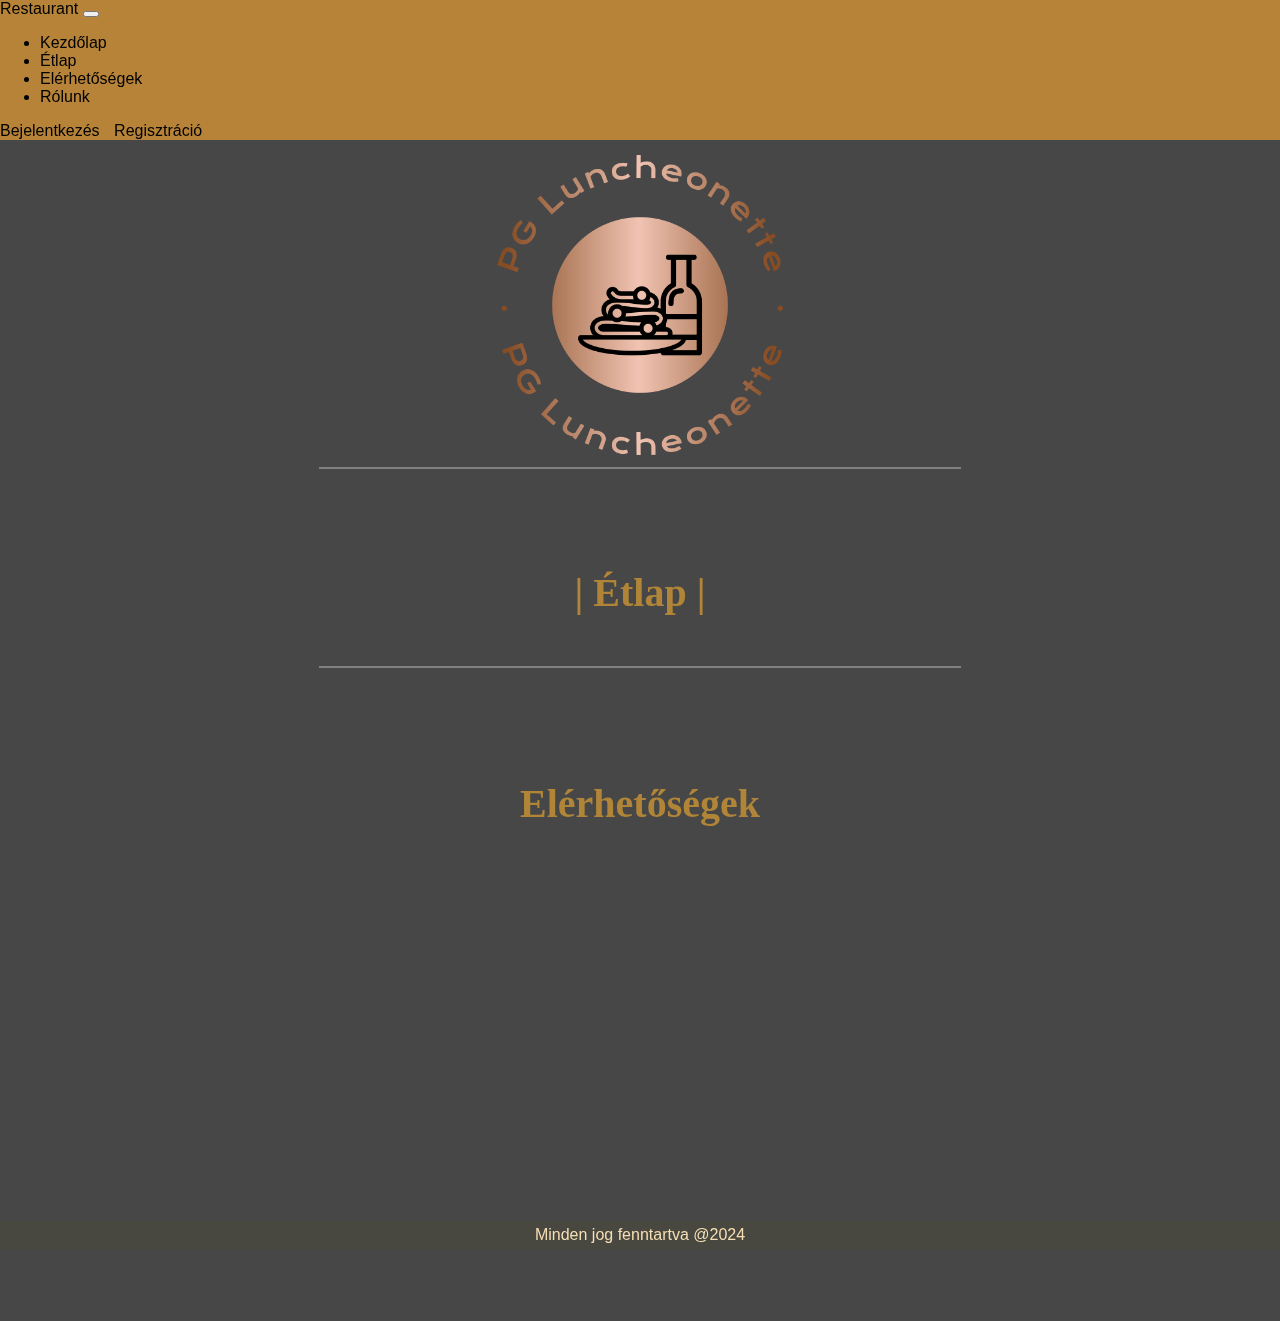
<file: sites/index.html>
<!DOCTYPE html>
<html lang="hu">

<head>
    <meta charset="UTF-8">
    <meta name="viewport" content="width=device-width, initial-scale=1.0">
    <link rel="icon" type="image/x-icon" href="../imgs/favicon.ico">
    <link rel="stylesheet" href="https://unpkg.com/aos@next/dist/aos.css" />
    <link rel="preconnect" href="https://fonts.googleapis.com">
    <link rel="preconnect" href="https://fonts.gstatic.com" crossorigin>
    <link
        href="https://fonts.googleapis.com/css2?family=Bitter:wght@300&family=Crimson+Text&family=Hedvig+Letters+Serif:opsz@12..24&family=Indie+Flower&family=Lora&family=Montserrat:wght@100;300;400;600&family=Nanum+Myeongjo&family=Nova+Square&family=Oswald&family=PT+Serif:ital@1&family=Playfair+Display&family=Press+Start+2P&family=Roboto:wght@300&family=Rubik+Bubbles&family=Sedgwick+Ave+Display&family=Wellfleet&display=swap"
        rel="stylesheet">
    <link rel="stylesheet" href="https://cdn.jsdelivr.net/npm/bootstrap@4.5.3/dist/css/bootstrap.min.css"
        integrity="sha384-TX8t27EcRE3e/ihU7zmQxVncDAy5uIKz4rEkgIXeMed4M0jlfIDPvg6uqKI2xXr2" crossorigin="anonymous">
    <link rel="stylesheet" href="../css/style.css">
    <script src="../js/index.js" type="module"></script>
    <title>Pizzéria - Kezdőlap</title>
</head>

<body data-spy="scroll" data-target=".navbar" data-offset="50" data-aos="fade-right">

    <div id="index"></div>
    <nav class="navbar navbar-expand-lg navbar-dark bg-dark sticky-top navbar-inverse nav-color">
        <a class="navbar-brand" href="index.html#index">Restaurant</a>
        <button class="navbar-toggler" type="button" data-toggle="collapse" data-target="#navbarContent"
            aria-controls="navbarContent" aria-expanded="false" aria-label="Toggle navigation">
            <span class="navbar-toggler-icon"></span>
        </button>

        <div class="collapse navbar-collapse" id="navbarContent">
            <ul class="navbar-nav mr-auto">
                <li class="nav-item">
                    <a class="nav-link" href="#index">Kezdőlap</a>
                </li>
                <li class="nav-item">
                    <a class="nav-link" href="#menu">Étlap</a>
                </li>
                <li class="nav-item">
                    <a class="nav-link" href="#contact">Elérhetőségek</a>
                </li>
                <li class="nav-item">
                    <a class="nav-link" href="#about-me">Rólunk</a>
                </li>
            </ul>
            <div id="input-container">
                <a href="login.html" id="login"></a>
                <a href="registration.html" id="register"></a>
            </div>
            <div id="user-container">
                <span id="user-name"></span>
                <span id="basket-title"></span>
                <a href="basket.html">
                    <svg id="basket-icon" xmlns="http://www.w3.org/2000/svg" width="30" height="30" fill="currentColor"
                        class="bi bi-cart4" viewBox="0 0 16 16">
                        <path
                            d="M0 2.5A.5.5 0 0 1 .5 2H2a.5.5 0 0 1 .485.379L2.89 4H14.5a.5.5 0 0 1 .485.621l-1.5 6A.5.5 0 0 1 13 11H4a.5.5 0 0 1-.485-.379L1.61 3H.5a.5.5 0 0 1-.5-.5M3.14 5l.5 2H5V5zM6 5v2h2V5zm3 0v2h2V5zm3 0v2h1.36l.5-2zm1.11 3H12v2h.61zM11 8H9v2h2zM8 8H6v2h2zM5 8H3.89l.5 2H5zm0 5a1 1 0 1 0 0 2 1 1 0 0 0 0-2m-2 1a2 2 0 1 1 4 0 2 2 0 0 1-4 0m9-1a1 1 0 1 0 0 2 1 1 0 0 0 0-2m-2 1a2 2 0 1 1 4 0 2 2 0 0 1-4 0" />
                    </svg>
                </a>
                <button id="logout-button" class="btn">Kilépés</button>
            </div>
        </div>
    </nav>

    <header>
        <div class="pg-logo">
            <img src="../imgs/pg-res.png" alt="" class="img-fluid" width="300px" id="index">
        </div>
    </header>
    <hr>

    <main class="container" data-aos="fade-up">
        <div data-aos="fade-left">
            <h1 id="menu">| Étlap |</h1>
        </div>
        <div class="container cards-top-margin">
            <div class="row justify-content-center" id="categories-display">
            </div>
        </div>
        <hr data-aos="fade-up" data-aos-duration="1000" id="contact">
        <br><br><br>
        <h1 data-aos="fade-up" data-aos-delay="100" data-aos-duration="1000" class="mt-10">Elérhetőségek</h1>
        <div class="row">
            <div class="col-md-6">
                <form action="/action_page.php" data-aos="fade-up" data-aos-delay="100" data-aos-duration="1000">
                    <div class="mb-3 mt-3">
                        <label for="email" class="form-label">Email:</label>
                        <input type="email" class="form-control" id="email" placeholder="Kérem az email címed"
                            name="email">
                    </div>
                    <div class="mb-3">
                        <label for="pwd" class="form-label">Név:</label>
                        <input type="text" class="form-control" id="pwd" placeholder="Kérem a neved" name="pswd">
                    </div>
                    <div class="form-check mb-3">
                    </div>
                    <label for="comment" class="comment">Üzenet:</label>
                    <textarea class="form-control" rows="5" id="comment" name="text"></textarea>
                    <button type="submit" class="btn btn-dark mb-5 mt-2">Küldés</button>
                </form>
            </div>
            <div class="col-md-6 text-center mtt" data-aos="fade-up" data-aos-delay="200" data-aos-duration="1000">
                <svg xmlns="http://www.w3.org/2000/svg" width="40" height="40" fill="currentColor"
                    class="bi bi-facebook social-icons" viewBox="0 0 16 16">
                    <path
                        d="M16 8.049c0-4.446-3.582-8.05-8-8.05C3.58 0-.002 3.603-.002 8.05c0 4.017 2.926 7.347 6.75 7.951v-5.625h-2.03V8.05H6.75V6.275c0-2.017 1.195-3.131 3.022-3.131.876 0 1.791.157 1.791.157v1.98h-1.009c-.993 0-1.303.621-1.303 1.258v1.51h2.218l-.354 2.326H9.25V16c3.824-.604 6.75-3.934 6.75-7.951z" />
                </svg>
                <svg xmlns="http://www.w3.org/2000/svg" width="40" height="40" fill="currentColor"
                    class="bi bi-instagram social-icons" viewBox="0 0 16 16">
                    <path
                        d="M8 0C5.829 0 5.556.01 4.703.048 3.85.088 3.269.222 2.76.42a3.917 3.917 0 0 0-1.417.923A3.927 3.927 0 0 0 .42 2.76C.222 3.268.087 3.85.048 4.7.01 5.555 0 5.827 0 8.001c0 2.172.01 2.444.048 3.297.04.852.174 1.433.372 1.942.205.526.478.972.923 1.417.444.445.89.719 1.416.923.51.198 1.09.333 1.942.372C5.555 15.99 5.827 16 8 16s2.444-.01 3.298-.048c.851-.04 1.434-.174 1.943-.372a3.916 3.916 0 0 0 1.416-.923c.445-.445.718-.891.923-1.417.197-.509.332-1.09.372-1.942C15.99 10.445 16 10.173 16 8s-.01-2.445-.048-3.299c-.04-.851-.175-1.433-.372-1.941a3.926 3.926 0 0 0-.923-1.417A3.911 3.911 0 0 0 13.24.42c-.51-.198-1.092-.333-1.943-.372C10.443.01 10.172 0 7.998 0h.003zm-.717 1.442h.718c2.136 0 2.389.007 3.232.046.78.035 1.204.166 1.486.275.373.145.64.319.92.599.28.28.453.546.598.92.11.281.24.705.275 1.485.039.843.047 1.096.047 3.231s-.008 2.389-.047 3.232c-.035.78-.166 1.203-.275 1.485a2.47 2.47 0 0 1-.599.919c-.28.28-.546.453-.92.598-.28.11-.704.24-1.485.276-.843.038-1.096.047-3.232.047s-2.39-.009-3.233-.047c-.78-.036-1.203-.166-1.485-.276a2.478 2.478 0 0 1-.92-.598 2.48 2.48 0 0 1-.6-.92c-.109-.281-.24-.705-.275-1.485-.038-.843-.046-1.096-.046-3.233 0-2.136.008-2.388.046-3.231.036-.78.166-1.204.276-1.486.145-.373.319-.64.599-.92.28-.28.546-.453.92-.598.282-.11.705-.24 1.485-.276.738-.034 1.024-.044 2.515-.045v.002zm4.988 1.328a.96.96 0 1 0 0 1.92.96.96 0 0 0 0-1.92zm-4.27 1.122a4.109 4.109 0 1 0 0 8.217 4.109 4.109 0 0 0 0-8.217zm0 1.441a2.667 2.667 0 1 1 0 5.334 2.667 2.667 0 0 1 0-5.334z" />
                </svg>

                <svg xmlns="http://www.w3.org/2000/svg" width="40" height="40" fill="currentColor"
                    class="bi bi-twitter social-icons" viewBox="0 0 16 16">
                    <path
                        d="M5.026 15c6.038 0 9.341-5.003 9.341-9.334 0-.14 0-.282-.006-.422A6.685 6.685 0 0 0 16 3.542a6.658 6.658 0 0 1-1.889.518 3.301 3.301 0 0 0 1.447-1.817 6.533 6.533 0 0 1-2.087.793A3.286 3.286 0 0 0 7.875 6.03a9.325 9.325 0 0 1-6.767-3.429 3.289 3.289 0 0 0 1.018 4.382A3.323 3.323 0 0 1 .64 6.575v.045a3.288 3.288 0 0 0 2.632 3.218 3.203 3.203 0 0 1-.865.115 3.23 3.23 0 0 1-.614-.057 3.283 3.283 0 0 0 3.067 2.277A6.588 6.588 0 0 1 .78 13.58a6.32 6.32 0 0 1-.78-.045A9.344 9.344 0 0 0 5.026 15z" />
                </svg>

                <hr>
                <svg xmlns="http://www.w3.org/2000/svg" width="28" height="28" fill="currentColor"
                    class="bi bi-telephone" viewBox="0 0 16 16">
                    <path
                        d="M3.654 1.328a.678.678 0 0 0-1.015-.063L1.605 2.3c-.483.484-.661 1.169-.45 1.77a17.568 17.568 0 0 0 4.168 6.608 17.569 17.569 0 0 0 6.608 4.168c.601.211 1.286.033 1.77-.45l1.034-1.034a.678.678 0 0 0-.063-1.015l-2.307-1.794a.678.678 0 0 0-.58-.122l-2.19.547a1.745 1.745 0 0 1-1.657-.459L5.482 8.062a1.745 1.745 0 0 1-.46-1.657l.548-2.19a.678.678 0 0 0-.122-.58L3.654 1.328zM1.884.511a1.745 1.745 0 0 1 2.612.163L6.29 2.98c.329.423.445.974.315 1.494l-.547 2.19a.678.678 0 0 0 .178.643l2.457 2.457a.678.678 0 0 0 .644.178l2.189-.547a1.745 1.745 0 0 1 1.494.315l2.306 1.794c.829.645.905 1.87.163 2.611l-1.034 1.034c-.74.74-1.846 1.065-2.877.702a18.634 18.634 0 0 1-7.01-4.42 18.634 18.634 0 0 1-4.42-7.009c-.362-1.03-.037-2.137.703-2.877L1.885.511z" />
                </svg><span id="social">06 30 594 4093</span></p>
                <svg xmlns="http://www.w3.org/2000/svg" width="28" height="28" fill="currentColor"
                    class="bi bi-envelope" viewBox="0 0 16 16">
                    <path
                        d="M0 4a2 2 0 0 1 2-2h12a2 2 0 0 1 2 2v8a2 2 0 0 1-2 2H2a2 2 0 0 1-2-2V4Zm2-1a1 1 0 0 0-1 1v.217l7 4.2 7-4.2V4a1 1 0 0 0-1-1H2Zm13 2.383-4.708 2.825L15 11.105V5.383Zm-.034 6.876-5.64-3.471L8 9.583l-1.326-.795-5.64 3.47A1 1 0 0 0 2 13h12a1 1 0 0 0 .966-.741ZM1 11.105l4.708-2.897L1 5.383v5.722Z" />
                </svg><span id="social">mail@mail.com</span></p>

                <svg xmlns="http://www.w3.org/2000/svg" width="28" height="28" fill="currentColor" class="bi bi-geo-alt"
                    viewBox="0 0 16 16">
                    <path
                        d="M12.166 8.94c-.524 1.062-1.234 2.12-1.96 3.07A31.493 31.493 0 0 1 8 14.58a31.481 31.481 0 0 1-2.206-2.57c-.726-.95-1.436-2.008-1.96-3.07C3.304 7.867 3 6.862 3 6a5 5 0 0 1 10 0c0 .862-.305 1.867-.834 2.94zM8 16s6-5.686 6-10A6 6 0 0 0 2 6c0 4.314 6 10 6 10z" />
                    <path d="M8 8a2 2 0 1 1 0-4 2 2 0 0 1 0 4zm0 1a3 3 0 1 0 0-6 3 3 0 0 0 0 6z" />
                </svg><span id="social">2900 Komárom, Szabadság</span>
            </div>
        </div>

    </main>

    <footer>
        Minden jog fenntartva @2024
    </footer>

    <script src="https://unpkg.com/aos@next/dist/aos.js"></script>
    <script>
        AOS.init();
    </script>
    <script src="https://code.jquery.com/jquery-3.5.1.slim.min.js"
        integrity="sha384-DfXdz2htPH0lsSSs5nCTpuj/zy4C+OGpamoFVy38MVBnE+IbbVYUew+OrCXaRkfj"
        crossorigin="anonymous"></script>
    <script src="https://cdn.jsdelivr.net/npm/bootstrap@4.5.3/dist/js/bootstrap.bundle.min.js"
        integrity="sha384-ho+j7jyWK8fNQe+A12Hb8AhRq26LrZ/JpcUGGOn+Y7RsweNrtN/tE3MoK7ZeZDyx"
        crossorigin="anonymous"></script>
</body>

</html>
</file>
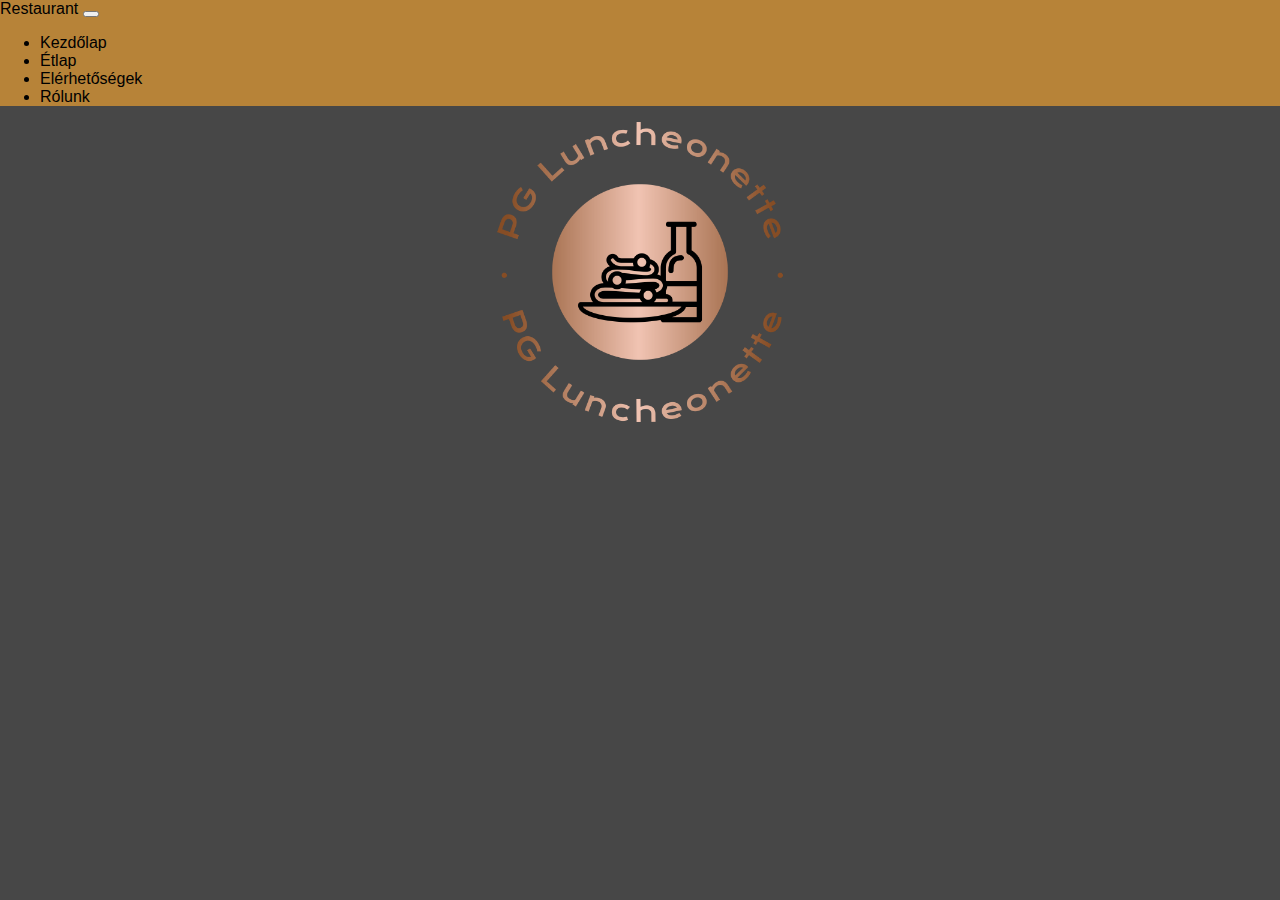
<file: sites/basket.html>
<!DOCTYPE html>
<html lang="hu">

<head>
  <meta charset="UTF-8">
  <meta name="viewport" content="width=device-width, initial-scale=1.0">
  <link rel="icon" type="image/x-icon" href="../imgs/favicon.ico">
  <link rel="stylesheet" href="https://unpkg.com/aos@next/dist/aos.css" />
  <link rel="preconnect" href="https://fonts.googleapis.com">
  <link rel="preconnect" href="https://fonts.gstatic.com" crossorigin>
  <link
    href="https://fonts.googleapis.com/css2?family=Bitter:wght@300&family=Crimson+Text&family=Hedvig+Letters+Serif:opsz@12..24&family=Indie+Flower&family=Lora&family=Montserrat:wght@100;300;400;600&family=Nanum+Myeongjo&family=Nova+Square&family=Oswald&family=PT+Serif:ital@1&family=Playfair+Display&family=Press+Start+2P&family=Roboto:wght@300&family=Rubik+Bubbles&family=Sedgwick+Ave+Display&family=Wellfleet&display=swap"
    rel="stylesheet">
  <link rel="stylesheet" href="https://cdn.jsdelivr.net/npm/bootstrap@4.5.3/dist/css/bootstrap.min.css"
    integrity="sha384-TX8t27EcRE3e/ihU7zmQxVncDAy5uIKz4rEkgIXeMed4M0jlfIDPvg6uqKI2xXr2" crossorigin="anonymous">
  <link rel="stylesheet" href="../css/style.css">
  <script src="../js/basket.js" type="module"></script>
  <title>Pizzéria - Kosár</title>
</head>

<body data-spy="scroll" data-target=".navbar" data-offset="50" data-aos="fade-right">
  <div id="index"></div>
  <nav class="navbar navbar-expand-lg navbar-dark bg-dark sticky-top navbar-inverse nav-color">
    <a class="navbar-brand" href="index.html#index">Restaurant</a>
    <button class="navbar-toggler" type="button" data-toggle="collapse" data-target="#navbarSupportedContent"
      aria-controls="navbarSupportedContent" aria-expanded="false" aria-label="Toggle navigation">
      <span class="navbar-toggler-icon"></span>
    </button>

    <div class="collapse navbar-collapse" id="navbarSupportedContent">
      <ul class="navbar-nav mr-auto">
        <li class="nav-item">
          <a class="nav-link" href="index.html#index">Kezdőlap</a>
        </li>
        <li class="nav-item">
          <a class="nav-link" href="index.html#menu">Étlap</a>
        </li>
        <li class="nav-item">
          <a class="nav-link" href="index.html#econtact">Elérhetőségek</a>
        </li>
        <li class="nav-item">
          <a class="nav-link" href="index.html#about-me">Rólunk</a>
        </li>
      </ul>
      <div id="user-container">
        <span id="user-name"></span>
        <span id="basket-title"></span>
        <a href="basket.html">
          <svg id="basket-icon" xmlns="http://www.w3.org/2000/svg" width="30" height="30" fill="currentColor" class="bi bi-cart4"
            viewBox="0 0 16 16">
            <path
              d="M0 2.5A.5.5 0 0 1 .5 2H2a.5.5 0 0 1 .485.379L2.89 4H14.5a.5.5 0 0 1 .485.621l-1.5 6A.5.5 0 0 1 13 11H4a.5.5 0 0 1-.485-.379L1.61 3H.5a.5.5 0 0 1-.5-.5M3.14 5l.5 2H5V5zM6 5v2h2V5zm3 0v2h2V5zm3 0v2h1.36l.5-2zm1.11 3H12v2h.61zM11 8H9v2h2zM8 8H6v2h2zM5 8H3.89l.5 2H5zm0 5a1 1 0 1 0 0 2 1 1 0 0 0 0-2m-2 1a2 2 0 1 1 4 0 2 2 0 0 1-4 0m9-1a1 1 0 1 0 0 2 1 1 0 0 0 0-2m-2 1a2 2 0 1 1 4 0 2 2 0 0 1-4 0" />
          </svg>
        </a>
        <button id="logout-button" class="btn">Kilépés</button>
      </div>
    </div>
  </nav>

  <header>
    <div class="pg-logo">
      <img src="../imgs/pg-res.png" alt="" class="img-fluid" width="300px" id="index">
    </div>
  </header>
  <br>

  <main>
    <div class="table-container" id="displayDiv">
      
    </div>
  </main>

  <script src="https://unpkg.com/aos@next/dist/aos.js"></script>
  <script>
    AOS.init();
  </script>
  <script src="https://code.jquery.com/jquery-3.5.1.slim.min.js"
    integrity="sha384-DfXdz2htPH0lsSSs5nCTpuj/zy4C+OGpamoFVy38MVBnE+IbbVYUew+OrCXaRkfj"
    crossorigin="anonymous"></script>
  <script src="https://cdn.jsdelivr.net/npm/@popperjs/core@2.5.4/dist/umd/popper.min.js"></script>
  <script src="https://cdn.jsdelivr.net/npm/bootstrap@4.5.3/dist/js/bootstrap.bundle.min.js"
    integrity="sha384-ho+j7jyWK8fNQe+A12Hb8AhRq26LrZ/JpcUGGOn+Y7RsweNrtN/tE3MoK7ZeZDyx"
    crossorigin="anonymous"></script>
</body>

</html>
</file>
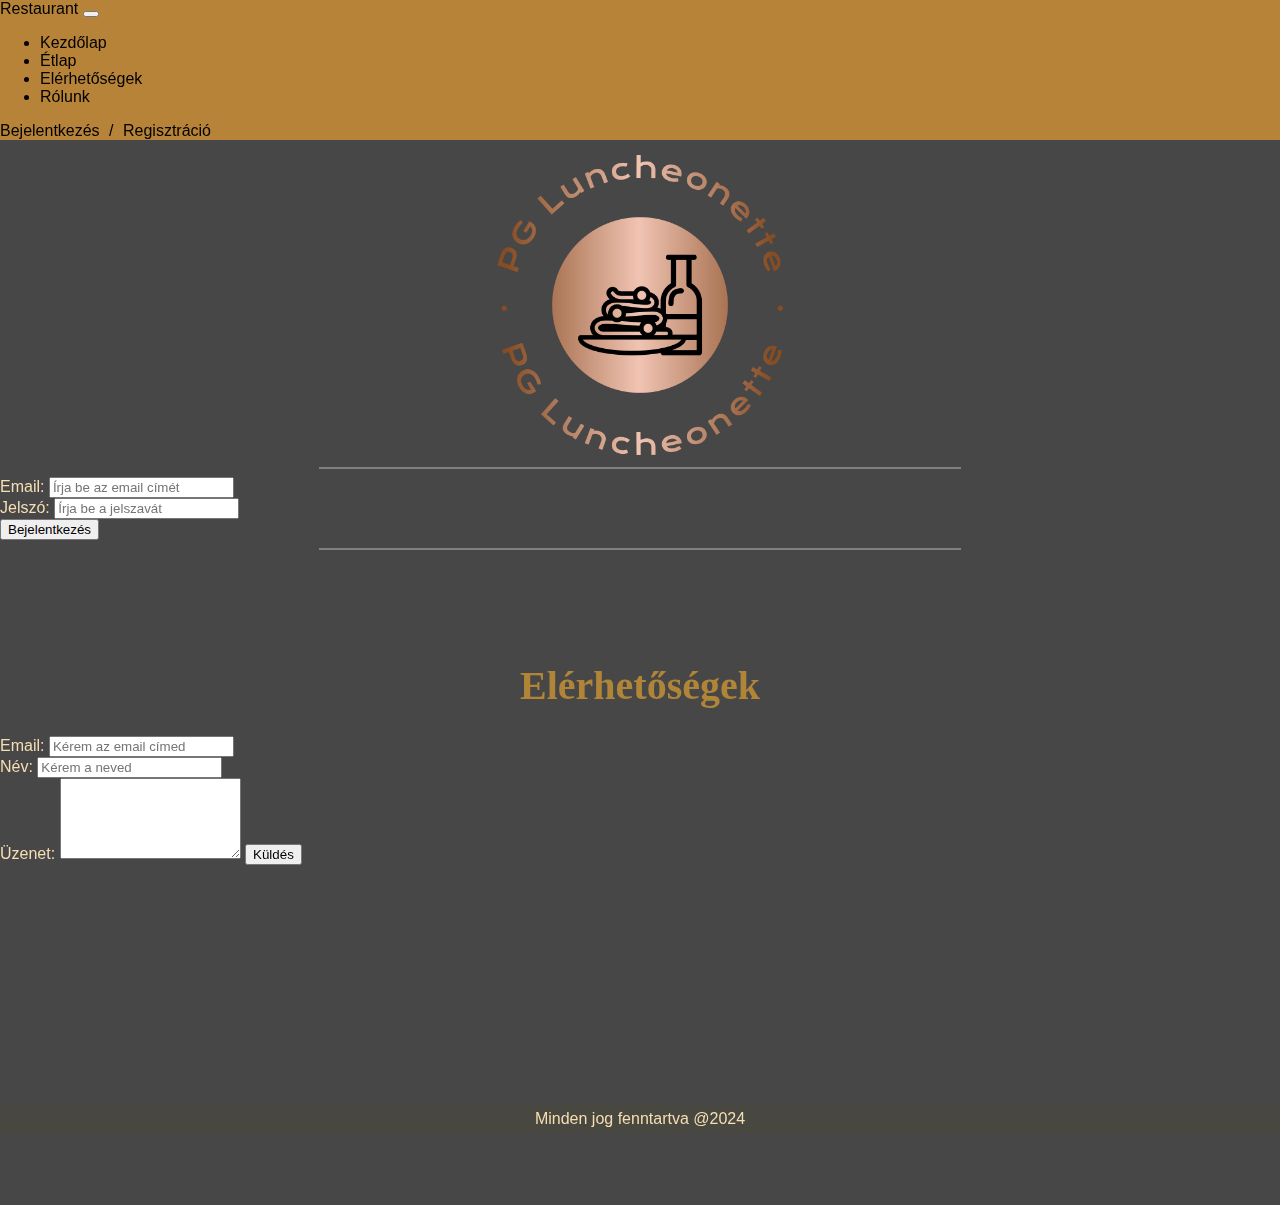
<file: sites/bejelentkezes.html>
<!DOCTYPE html>
<html lang="hu">

<head>
  <meta charset="UTF-8">
  <meta name="viewport" content="width=device-width, initial-scale=1.0">
  <link rel="icon" type="image/x-icon" href="../imgs/favicon.ico">
  <link rel="stylesheet" href="https://unpkg.com/aos@next/dist/aos.css" />
  <link rel="preconnect" href="https://fonts.googleapis.com">
  <link rel="preconnect" href="https://fonts.gstatic.com" crossorigin>
  <link
    href="https://fonts.googleapis.com/css2?family=Bitter:wght@300&family=Crimson+Text&family=Hedvig+Letters+Serif:opsz@12..24&family=Indie+Flower&family=Lora&family=Montserrat:wght@100;300;400;600&family=Nanum+Myeongjo&family=Nova+Square&family=Oswald&family=PT+Serif:ital@1&family=Playfair+Display&family=Press+Start+2P&family=Roboto:wght@300&family=Rubik+Bubbles&family=Sedgwick+Ave+Display&family=Wellfleet&display=swap"
    rel="stylesheet">
  <link rel="stylesheet" href="https://cdn.jsdelivr.net/npm/bootstrap@4.5.3/dist/css/bootstrap.min.css"
    integrity="sha384-TX8t27EcRE3e/ihU7zmQxVncDAy5uIKz4rEkgIXeMed4M0jlfIDPvg6uqKI2xXr2" crossorigin="anonymous">
  <link rel="stylesheet" href="../css/style.css">
  <title>Pizzéria-Kezdőlap</title>
</head>

<body data-spy="scroll" data-target=".navbar" data-offset="50" data-aos="fade-right">

  <div id="index"></div>
  <!--NAVBAR-->
  <nav class="navbar navbar-expand-lg navbar-dark bg-dark sticky-top navbar-inverse nav-color">
    <a class="navbar-brand" href="index.html#index">Restaurant</a>
    <button class="navbar-toggler" type="button" data-toggle="collapse" data-target="#navbarSupportedContent"
      aria-controls="navbarSupportedContent" aria-expanded="false" aria-label="Toggle navigation">
      <span class="navbar-toggler-icon"></span>
    </button>

    <div class="collapse navbar-collapse" id="navbarSupportedContent">
      <ul class="navbar-nav mr-auto">
        <li class="nav-item">
          <a class="nav-link" href="index.html#index">Kezdőlap</a>
        </li>
        <li class="nav-item">
          <a class="nav-link" href="index.html#etlap">Étlap</a>
        </li>
        <li class="nav-item">
          <a class="nav-link" href="index.html#elerhetosegek">Elérhetőségek</a>
        </li>
        <li class="nav-item">
          <a class="nav-link" href="index.html#rolunk">Rólunk</a>
        </li>
      </ul>
      <a href="bejelentkezes.html" id="login">Bejelentkezés</a>
      /
      <a href="regisztracio.html" id="register">Regisztráció</a>
      <!--<span id="kosar">Kosár</span>-->
      <!--<p id="kosar-felirat">(A kosarad üres)</p>
            <a href="kosar.html">
                <svg xmlns="http://www.w3.org/2000/svg" width="40" height="40" fill="currentColor" class="bi bi-cart4"
                    viewBox="0 0 16 16">
                    <path
                        d="M0 2.5A.5.5 0 0 1 .5 2H2a.5.5 0 0 1 .485.379L2.89 4H14.5a.5.5 0 0 1 .485.621l-1.5 6A.5.5 0 0 1 13 11H4a.5.5 0 0 1-.485-.379L1.61 3H.5a.5.5 0 0 1-.5-.5M3.14 5l.5 2H5V5zM6 5v2h2V5zm3 0v2h2V5zm3 0v2h1.36l.5-2zm1.11 3H12v2h.61zM11 8H9v2h2zM8 8H6v2h2zM5 8H3.89l.5 2H5zm0 5a1 1 0 1 0 0 2 1 1 0 0 0 0-2m-2 1a2 2 0 1 1 4 0 2 2 0 0 1-4 0m9-1a1 1 0 1 0 0 2 1 1 0 0 0 0-2m-2 1a2 2 0 1 1 4 0 2 2 0 0 1-4 0" />
                </svg>-->
      </a>
    </div>
  </nav>

  <!--LOGO-->
  <header>
    <div class="pg-logo">
      <img src="../imgs/pg-res.png" alt="" class="img-fluid" width="300px" id="index">
    </div>
  </header>
  <hr>

  <!--ÉTLEP SZEKCIÓ-->
  <main class="container" data-aos="fade-up">

    <div class="container">
      <div class="row justify-content-center">
        <div class="col-md-6">
          <form id="loginForm">
            <div class="mb-3">
              <label for="InputEmail" class="form-label">Email:</label>
              <input type="email" class="form-control" id="InputEmail" placeholder="Írja be az email címét">
            </div>
            <div class="mb-3">
              <label for="InputPassword" class="form-label">Jelszó:</label>
              <input type="password" class="form-control" id="InputPassword" placeholder="Írja be a jelszavát">
            </div>
            <div id="error" class="h5 text-center mb-3"></div>
            <div class="text-center">
              <button type="submit" class="btn btn-primary">Bejelentkezés</button>
            </div>
          </form>
        </div>
      </div>
    </div>


    <hr data-aos="fade-up" data-aos-duration="1000" id="elerhetosegek">
    <br><br><br>
    <h1 data-aos="fade-up" data-aos-delay="100" data-aos-duration="1000" class="mt-10">Elérhetőségek</h1>
    <div class="row">
      <div class="col-md-6">
        <form action="/action_page.php" data-aos="fade-up" data-aos-delay="100" data-aos-duration="1000">
          <div class="mb-3 mt-3">
            <label for="email" class="form-label">Email:</label>
            <input type="email" class="form-control" id="email" placeholder="Kérem az email címed" name="email">
          </div>
          <div class="mb-3">
            <label for="pwd" class="form-label">Név:</label>
            <input type="text" class="form-control" id="pwd" placeholder="Kérem a neved" name="pswd">
          </div>
          <div class="form-check mb-3">
          </div>
          <label for="comment" class="comment">Üzenet:</label>
          <textarea class="form-control" rows="5" id="comment" name="text"></textarea>
          <button type="submit" class="btn btn-primary mb-5 mt-2">Küldés</button>
        </form>
      </div>
      <div class="col-md-6 text-center mtt" data-aos="fade-up" data-aos-delay="200" data-aos-duration="1000">
        <svg xmlns="http://www.w3.org/2000/svg" width="40" height="40" fill="currentColor"
          class="bi bi-facebook social-icons" viewBox="0 0 16 16">
          <path
            d="M16 8.049c0-4.446-3.582-8.05-8-8.05C3.58 0-.002 3.603-.002 8.05c0 4.017 2.926 7.347 6.75 7.951v-5.625h-2.03V8.05H6.75V6.275c0-2.017 1.195-3.131 3.022-3.131.876 0 1.791.157 1.791.157v1.98h-1.009c-.993 0-1.303.621-1.303 1.258v1.51h2.218l-.354 2.326H9.25V16c3.824-.604 6.75-3.934 6.75-7.951z" />
        </svg>
        <svg xmlns="http://www.w3.org/2000/svg" width="40" height="40" fill="currentColor"
          class="bi bi-instagram social-icons" viewBox="0 0 16 16">
          <path
            d="M8 0C5.829 0 5.556.01 4.703.048 3.85.088 3.269.222 2.76.42a3.917 3.917 0 0 0-1.417.923A3.927 3.927 0 0 0 .42 2.76C.222 3.268.087 3.85.048 4.7.01 5.555 0 5.827 0 8.001c0 2.172.01 2.444.048 3.297.04.852.174 1.433.372 1.942.205.526.478.972.923 1.417.444.445.89.719 1.416.923.51.198 1.09.333 1.942.372C5.555 15.99 5.827 16 8 16s2.444-.01 3.298-.048c.851-.04 1.434-.174 1.943-.372a3.916 3.916 0 0 0 1.416-.923c.445-.445.718-.891.923-1.417.197-.509.332-1.09.372-1.942C15.99 10.445 16 10.173 16 8s-.01-2.445-.048-3.299c-.04-.851-.175-1.433-.372-1.941a3.926 3.926 0 0 0-.923-1.417A3.911 3.911 0 0 0 13.24.42c-.51-.198-1.092-.333-1.943-.372C10.443.01 10.172 0 7.998 0h.003zm-.717 1.442h.718c2.136 0 2.389.007 3.232.046.78.035 1.204.166 1.486.275.373.145.64.319.92.599.28.28.453.546.598.92.11.281.24.705.275 1.485.039.843.047 1.096.047 3.231s-.008 2.389-.047 3.232c-.035.78-.166 1.203-.275 1.485a2.47 2.47 0 0 1-.599.919c-.28.28-.546.453-.92.598-.28.11-.704.24-1.485.276-.843.038-1.096.047-3.232.047s-2.39-.009-3.233-.047c-.78-.036-1.203-.166-1.485-.276a2.478 2.478 0 0 1-.92-.598 2.48 2.48 0 0 1-.6-.92c-.109-.281-.24-.705-.275-1.485-.038-.843-.046-1.096-.046-3.233 0-2.136.008-2.388.046-3.231.036-.78.166-1.204.276-1.486.145-.373.319-.64.599-.92.28-.28.546-.453.92-.598.282-.11.705-.24 1.485-.276.738-.034 1.024-.044 2.515-.045v.002zm4.988 1.328a.96.96 0 1 0 0 1.92.96.96 0 0 0 0-1.92zm-4.27 1.122a4.109 4.109 0 1 0 0 8.217 4.109 4.109 0 0 0 0-8.217zm0 1.441a2.667 2.667 0 1 1 0 5.334 2.667 2.667 0 0 1 0-5.334z" />
        </svg>

        <svg xmlns="http://www.w3.org/2000/svg" width="40" height="40" fill="currentColor"
          class="bi bi-twitter social-icons" viewBox="0 0 16 16">
          <path
            d="M5.026 15c6.038 0 9.341-5.003 9.341-9.334 0-.14 0-.282-.006-.422A6.685 6.685 0 0 0 16 3.542a6.658 6.658 0 0 1-1.889.518 3.301 3.301 0 0 0 1.447-1.817 6.533 6.533 0 0 1-2.087.793A3.286 3.286 0 0 0 7.875 6.03a9.325 9.325 0 0 1-6.767-3.429 3.289 3.289 0 0 0 1.018 4.382A3.323 3.323 0 0 1 .64 6.575v.045a3.288 3.288 0 0 0 2.632 3.218 3.203 3.203 0 0 1-.865.115 3.23 3.23 0 0 1-.614-.057 3.283 3.283 0 0 0 3.067 2.277A6.588 6.588 0 0 1 .78 13.58a6.32 6.32 0 0 1-.78-.045A9.344 9.344 0 0 0 5.026 15z" />
        </svg>

        <hr>
        <svg xmlns="http://www.w3.org/2000/svg" width="28" height="28" fill="currentColor" class="bi bi-telephone"
          viewBox="0 0 16 16">
          <path
            d="M3.654 1.328a.678.678 0 0 0-1.015-.063L1.605 2.3c-.483.484-.661 1.169-.45 1.77a17.568 17.568 0 0 0 4.168 6.608 17.569 17.569 0 0 0 6.608 4.168c.601.211 1.286.033 1.77-.45l1.034-1.034a.678.678 0 0 0-.063-1.015l-2.307-1.794a.678.678 0 0 0-.58-.122l-2.19.547a1.745 1.745 0 0 1-1.657-.459L5.482 8.062a1.745 1.745 0 0 1-.46-1.657l.548-2.19a.678.678 0 0 0-.122-.58L3.654 1.328zM1.884.511a1.745 1.745 0 0 1 2.612.163L6.29 2.98c.329.423.445.974.315 1.494l-.547 2.19a.678.678 0 0 0 .178.643l2.457 2.457a.678.678 0 0 0 .644.178l2.189-.547a1.745 1.745 0 0 1 1.494.315l2.306 1.794c.829.645.905 1.87.163 2.611l-1.034 1.034c-.74.74-1.846 1.065-2.877.702a18.634 18.634 0 0 1-7.01-4.42 18.634 18.634 0 0 1-4.42-7.009c-.362-1.03-.037-2.137.703-2.877L1.885.511z" />
        </svg><span id="social">06 30 594 4093</span></p>
        <svg xmlns="http://www.w3.org/2000/svg" width="28" height="28" fill="currentColor" class="bi bi-envelope"
          viewBox="0 0 16 16">
          <path
            d="M0 4a2 2 0 0 1 2-2h12a2 2 0 0 1 2 2v8a2 2 0 0 1-2 2H2a2 2 0 0 1-2-2V4Zm2-1a1 1 0 0 0-1 1v.217l7 4.2 7-4.2V4a1 1 0 0 0-1-1H2Zm13 2.383-4.708 2.825L15 11.105V5.383Zm-.034 6.876-5.64-3.471L8 9.583l-1.326-.795-5.64 3.47A1 1 0 0 0 2 13h12a1 1 0 0 0 .966-.741ZM1 11.105l4.708-2.897L1 5.383v5.722Z" />
        </svg><span id="social">mail@mail.com</span></p>

        <svg xmlns="http://www.w3.org/2000/svg" width="28" height="28" fill="currentColor" class="bi bi-geo-alt"
          viewBox="0 0 16 16">
          <path
            d="M12.166 8.94c-.524 1.062-1.234 2.12-1.96 3.07A31.493 31.493 0 0 1 8 14.58a31.481 31.481 0 0 1-2.206-2.57c-.726-.95-1.436-2.008-1.96-3.07C3.304 7.867 3 6.862 3 6a5 5 0 0 1 10 0c0 .862-.305 1.867-.834 2.94zM8 16s6-5.686 6-10A6 6 0 0 0 2 6c0 4.314 6 10 6 10z" />
          <path d="M8 8a2 2 0 1 1 0-4 2 2 0 0 1 0 4zm0 1a3 3 0 1 0 0-6 3 3 0 0 0 0 6z" />
        </svg><span id="social">2900 Komárom, Szabadság</span>
      </div>
    </div>

  </main>

  <footer>
    Minden jog fenntartva @2024
  </footer>
  <!--JS-->
  <script src="https://unpkg.com/aos@next/dist/aos.js"></script>
  <script>
    AOS.init();
  </script>
  <script src="https://code.jquery.com/jquery-3.5.1.slim.min.js"
    integrity="sha384-DfXdz2htPH0lsSSs5nCTpuj/zy4C+OGpamoFVy38MVBnE+IbbVYUew+OrCXaRkfj"
    crossorigin="anonymous"></script>
  <script src="https://cdn.jsdelivr.net/npm/bootstrap@4.5.3/dist/js/bootstrap.bundle.min.js"
    integrity="sha384-ho+j7jyWK8fNQe+A12Hb8AhRq26LrZ/JpcUGGOn+Y7RsweNrtN/tE3MoK7ZeZDyx"
    crossorigin="anonymous"></script>
    <script src="../js/bejelentkezes.js" type="module"></script>
</body>

</html>
</file>
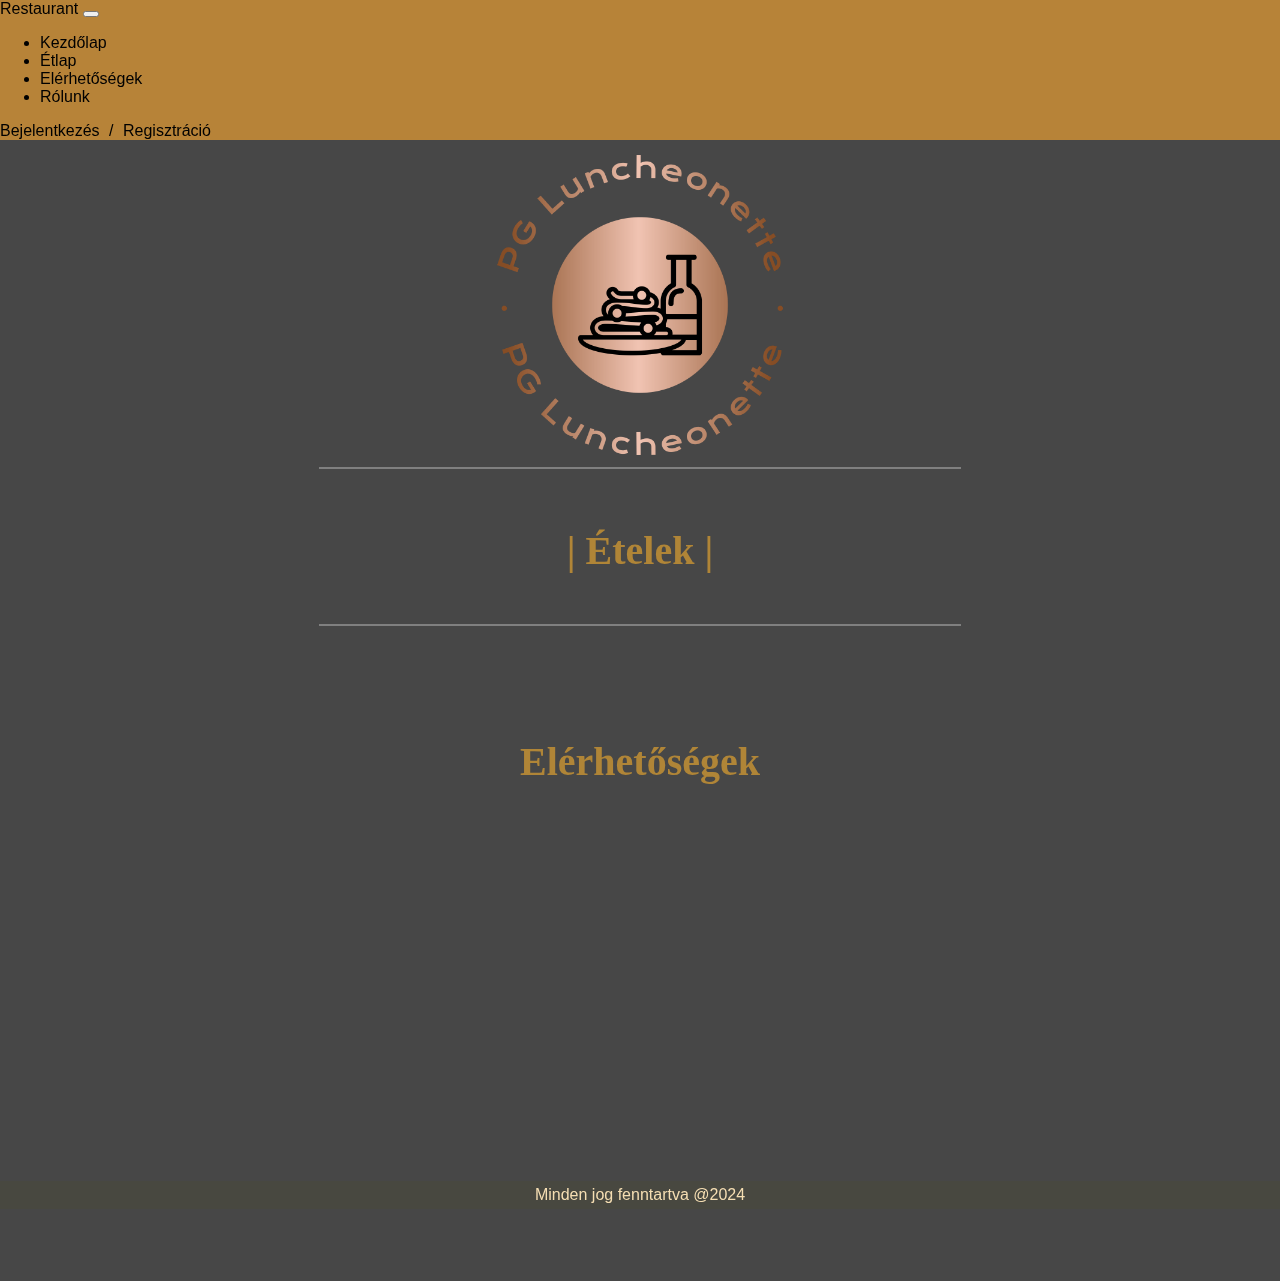
<file: sites/etelek.html>
<!DOCTYPE html>
<html lang="hu">

<head>
    <meta charset="UTF-8">
    <meta name="viewport" content="width=device-width, initial-scale=1.0">
    <link rel="icon" type="image/x-icon" href="../imgs/favicon.ico">
    <link rel="stylesheet" href="https://unpkg.com/aos@next/dist/aos.css" />
    <link rel="preconnect" href="https://fonts.googleapis.com">
    <link rel="preconnect" href="https://fonts.gstatic.com" crossorigin>
    <link
        href="https://fonts.googleapis.com/css2?family=Bitter:wght@300&family=Crimson+Text&family=Hedvig+Letters+Serif:opsz@12..24&family=Indie+Flower&family=Lora&family=Montserrat:wght@100;300;400;600&family=Nanum+Myeongjo&family=Nova+Square&family=Oswald&family=PT+Serif:ital@1&family=Playfair+Display&family=Press+Start+2P&family=Roboto:wght@300&family=Rubik+Bubbles&family=Sedgwick+Ave+Display&family=Wellfleet&display=swap"
        rel="stylesheet">
    <link rel="stylesheet" href="https://cdn.jsdelivr.net/npm/bootstrap@4.5.3/dist/css/bootstrap.min.css"
        integrity="sha384-TX8t27EcRE3e/ihU7zmQxVncDAy5uIKz4rEkgIXeMed4M0jlfIDPvg6uqKI2xXr2" crossorigin="anonymous">
    <link rel="stylesheet" href="../css/style.css">
    <title>Pizzéria-Kezdőlap</title>
</head>

<body data-spy="scroll" data-target=".navbar" data-offset="50" data-aos="fade-right">

    <div id="index"></div>
    <!--NAVBAR-->
    <nav class="navbar navbar-expand-lg navbar-dark bg-dark sticky-top navbar-inverse nav-color">
        <a class="navbar-brand" href="index.html#index">Restaurant</a>
        <button class="navbar-toggler" type="button" data-toggle="collapse" data-target="#navbarSupportedContent"
            aria-controls="navbarSupportedContent" aria-expanded="false" aria-label="Toggle navigation">
            <span class="navbar-toggler-icon"></span>
        </button>

        <div class="collapse navbar-collapse" id="navbarSupportedContent">
            <ul class="navbar-nav mr-auto">
                <li class="nav-item">
                    <a class="nav-link" href="index.html#index">Kezdőlap</a>
                </li>
                <li class="nav-item">
                    <a class="nav-link" href="index.html#etlap">Étlap</a>
                </li>
                <li class="nav-item">
                    <a class="nav-link" href="index.html#elerhetosegek">Elérhetőségek</a>
                </li>
                <li class="nav-item">
                    <a class="nav-link" href="index.html#rolunk">Rólunk</a>
                </li>
            </ul>
            <a href="bejelentkezes.html" id="login">Bejelentkezés</a>
            /
            <a href="regisztracio.html" id="register">Regisztráció</a>
            <!--<span id="kosar">Kosár</span>-->
            <!--<p id="kosar-felirat">(A kosarad üres)</p>
            <a href="kosar.html">
                <svg xmlns="http://www.w3.org/2000/svg" width="40" height="40" fill="currentColor" class="bi bi-cart4"
                    viewBox="0 0 16 16">
                    <path
                        d="M0 2.5A.5.5 0 0 1 .5 2H2a.5.5 0 0 1 .485.379L2.89 4H14.5a.5.5 0 0 1 .485.621l-1.5 6A.5.5 0 0 1 13 11H4a.5.5 0 0 1-.485-.379L1.61 3H.5a.5.5 0 0 1-.5-.5M3.14 5l.5 2H5V5zM6 5v2h2V5zm3 0v2h2V5zm3 0v2h1.36l.5-2zm1.11 3H12v2h.61zM11 8H9v2h2zM8 8H6v2h2zM5 8H3.89l.5 2H5zm0 5a1 1 0 1 0 0 2 1 1 0 0 0 0-2m-2 1a2 2 0 1 1 4 0 2 2 0 0 1-4 0m9-1a1 1 0 1 0 0 2 1 1 0 0 0 0-2m-2 1a2 2 0 1 1 4 0 2 2 0 0 1-4 0" />
                </svg>-->
            </a>
        </div>
    </nav>

    <!--LOGO-->
    <header>
        <div class="pg-logo">
            <img src="../imgs/pg-res.png" alt="" class="img-fluid" width="300px" id="index">
        </div>
    </header>
    <hr>

    <!--ÉTLEP SZEKCIÓ-->
    <main class="container" data-aos="fade-up">
        <div data-aos="fade-left">
            <h1 id="etlap">| Ételek |</h1>
        </div>
        <div class="container cards-top-margin">
            <div class="row justify-content-center" id="food-display">
            </div>
        </div>
        <hr data-aos="fade-up" data-aos-duration="1000" id="elerhetosegek">
        <br><br><br>
        <h1 data-aos="fade-up" data-aos-delay="100" data-aos-duration="1000" class="mt-10">Elérhetőségek</h1>
        <div class="row">
            <div class="col-md-6">
                <form action="/action_page.php" data-aos="fade-up" data-aos-delay="100" data-aos-duration="1000">
                    <div class="mb-3 mt-3">
                        <label for="email" class="form-label">Email:</label>
                        <input type="email" class="form-control" id="email" placeholder="Kérem az email címed"
                            name="email">
                    </div>
                    <div class="mb-3">
                        <label for="pwd" class="form-label">Név:</label>
                        <input type="text" class="form-control" id="pwd" placeholder="Kérem a neved" name="pswd">
                    </div>
                    <div class="form-check mb-3">
                    </div>
                    <label for="comment" class="comment">Üzenet:</label>
                    <textarea class="form-control" rows="5" id="comment" name="text"></textarea>
                    <button type="submit" class="btn btn-primary mb-5 mt-2">Küldés</button>
                </form>
            </div>
            <div class="col-md-6 text-center mtt" data-aos="fade-up" data-aos-delay="200" data-aos-duration="1000">
                <svg xmlns="http://www.w3.org/2000/svg" width="40" height="40" fill="currentColor"
                    class="bi bi-facebook social-icons" viewBox="0 0 16 16">
                    <path
                        d="M16 8.049c0-4.446-3.582-8.05-8-8.05C3.58 0-.002 3.603-.002 8.05c0 4.017 2.926 7.347 6.75 7.951v-5.625h-2.03V8.05H6.75V6.275c0-2.017 1.195-3.131 3.022-3.131.876 0 1.791.157 1.791.157v1.98h-1.009c-.993 0-1.303.621-1.303 1.258v1.51h2.218l-.354 2.326H9.25V16c3.824-.604 6.75-3.934 6.75-7.951z" />
                </svg>
                <svg xmlns="http://www.w3.org/2000/svg" width="40" height="40" fill="currentColor"
                    class="bi bi-instagram social-icons" viewBox="0 0 16 16">
                    <path
                        d="M8 0C5.829 0 5.556.01 4.703.048 3.85.088 3.269.222 2.76.42a3.917 3.917 0 0 0-1.417.923A3.927 3.927 0 0 0 .42 2.76C.222 3.268.087 3.85.048 4.7.01 5.555 0 5.827 0 8.001c0 2.172.01 2.444.048 3.297.04.852.174 1.433.372 1.942.205.526.478.972.923 1.417.444.445.89.719 1.416.923.51.198 1.09.333 1.942.372C5.555 15.99 5.827 16 8 16s2.444-.01 3.298-.048c.851-.04 1.434-.174 1.943-.372a3.916 3.916 0 0 0 1.416-.923c.445-.445.718-.891.923-1.417.197-.509.332-1.09.372-1.942C15.99 10.445 16 10.173 16 8s-.01-2.445-.048-3.299c-.04-.851-.175-1.433-.372-1.941a3.926 3.926 0 0 0-.923-1.417A3.911 3.911 0 0 0 13.24.42c-.51-.198-1.092-.333-1.943-.372C10.443.01 10.172 0 7.998 0h.003zm-.717 1.442h.718c2.136 0 2.389.007 3.232.046.78.035 1.204.166 1.486.275.373.145.64.319.92.599.28.28.453.546.598.92.11.281.24.705.275 1.485.039.843.047 1.096.047 3.231s-.008 2.389-.047 3.232c-.035.78-.166 1.203-.275 1.485a2.47 2.47 0 0 1-.599.919c-.28.28-.546.453-.92.598-.28.11-.704.24-1.485.276-.843.038-1.096.047-3.232.047s-2.39-.009-3.233-.047c-.78-.036-1.203-.166-1.485-.276a2.478 2.478 0 0 1-.92-.598 2.48 2.48 0 0 1-.6-.92c-.109-.281-.24-.705-.275-1.485-.038-.843-.046-1.096-.046-3.233 0-2.136.008-2.388.046-3.231.036-.78.166-1.204.276-1.486.145-.373.319-.64.599-.92.28-.28.546-.453.92-.598.282-.11.705-.24 1.485-.276.738-.034 1.024-.044 2.515-.045v.002zm4.988 1.328a.96.96 0 1 0 0 1.92.96.96 0 0 0 0-1.92zm-4.27 1.122a4.109 4.109 0 1 0 0 8.217 4.109 4.109 0 0 0 0-8.217zm0 1.441a2.667 2.667 0 1 1 0 5.334 2.667 2.667 0 0 1 0-5.334z" />
                </svg>

                <svg xmlns="http://www.w3.org/2000/svg" width="40" height="40" fill="currentColor"
                    class="bi bi-twitter social-icons" viewBox="0 0 16 16">
                    <path
                        d="M5.026 15c6.038 0 9.341-5.003 9.341-9.334 0-.14 0-.282-.006-.422A6.685 6.685 0 0 0 16 3.542a6.658 6.658 0 0 1-1.889.518 3.301 3.301 0 0 0 1.447-1.817 6.533 6.533 0 0 1-2.087.793A3.286 3.286 0 0 0 7.875 6.03a9.325 9.325 0 0 1-6.767-3.429 3.289 3.289 0 0 0 1.018 4.382A3.323 3.323 0 0 1 .64 6.575v.045a3.288 3.288 0 0 0 2.632 3.218 3.203 3.203 0 0 1-.865.115 3.23 3.23 0 0 1-.614-.057 3.283 3.283 0 0 0 3.067 2.277A6.588 6.588 0 0 1 .78 13.58a6.32 6.32 0 0 1-.78-.045A9.344 9.344 0 0 0 5.026 15z" />
                </svg>

                <hr>
                <svg xmlns="http://www.w3.org/2000/svg" width="28" height="28" fill="currentColor"
                    class="bi bi-telephone" viewBox="0 0 16 16">
                    <path
                        d="M3.654 1.328a.678.678 0 0 0-1.015-.063L1.605 2.3c-.483.484-.661 1.169-.45 1.77a17.568 17.568 0 0 0 4.168 6.608 17.569 17.569 0 0 0 6.608 4.168c.601.211 1.286.033 1.77-.45l1.034-1.034a.678.678 0 0 0-.063-1.015l-2.307-1.794a.678.678 0 0 0-.58-.122l-2.19.547a1.745 1.745 0 0 1-1.657-.459L5.482 8.062a1.745 1.745 0 0 1-.46-1.657l.548-2.19a.678.678 0 0 0-.122-.58L3.654 1.328zM1.884.511a1.745 1.745 0 0 1 2.612.163L6.29 2.98c.329.423.445.974.315 1.494l-.547 2.19a.678.678 0 0 0 .178.643l2.457 2.457a.678.678 0 0 0 .644.178l2.189-.547a1.745 1.745 0 0 1 1.494.315l2.306 1.794c.829.645.905 1.87.163 2.611l-1.034 1.034c-.74.74-1.846 1.065-2.877.702a18.634 18.634 0 0 1-7.01-4.42 18.634 18.634 0 0 1-4.42-7.009c-.362-1.03-.037-2.137.703-2.877L1.885.511z" />
                </svg><span id="social">06 30 594 4093</span></p>
                <svg xmlns="http://www.w3.org/2000/svg" width="28" height="28" fill="currentColor"
                    class="bi bi-envelope" viewBox="0 0 16 16">
                    <path
                        d="M0 4a2 2 0 0 1 2-2h12a2 2 0 0 1 2 2v8a2 2 0 0 1-2 2H2a2 2 0 0 1-2-2V4Zm2-1a1 1 0 0 0-1 1v.217l7 4.2 7-4.2V4a1 1 0 0 0-1-1H2Zm13 2.383-4.708 2.825L15 11.105V5.383Zm-.034 6.876-5.64-3.471L8 9.583l-1.326-.795-5.64 3.47A1 1 0 0 0 2 13h12a1 1 0 0 0 .966-.741ZM1 11.105l4.708-2.897L1 5.383v5.722Z" />
                </svg><span id="social">mail@mail.com</span></p>

                <svg xmlns="http://www.w3.org/2000/svg" width="28" height="28" fill="currentColor" class="bi bi-geo-alt"
                    viewBox="0 0 16 16">
                    <path
                        d="M12.166 8.94c-.524 1.062-1.234 2.12-1.96 3.07A31.493 31.493 0 0 1 8 14.58a31.481 31.481 0 0 1-2.206-2.57c-.726-.95-1.436-2.008-1.96-3.07C3.304 7.867 3 6.862 3 6a5 5 0 0 1 10 0c0 .862-.305 1.867-.834 2.94zM8 16s6-5.686 6-10A6 6 0 0 0 2 6c0 4.314 6 10 6 10z" />
                    <path d="M8 8a2 2 0 1 1 0-4 2 2 0 0 1 0 4zm0 1a3 3 0 1 0 0-6 3 3 0 0 0 0 6z" />
                </svg><span id="social">2900 Komárom, Szabadság</span>
            </div>
        </div>

    </main>

    <footer>
        Minden jog fenntartva @2024
    </footer>
    <!--JS-->
    <script src="https://unpkg.com/aos@next/dist/aos.js"></script>
    <script>
        AOS.init();
    </script>
    <script src="https://code.jquery.com/jquery-3.5.1.slim.min.js"
        integrity="sha384-DfXdz2htPH0lsSSs5nCTpuj/zy4C+OGpamoFVy38MVBnE+IbbVYUew+OrCXaRkfj"
        crossorigin="anonymous"></script>
    <script src="https://cdn.jsdelivr.net/npm/bootstrap@4.5.3/dist/js/bootstrap.bundle.min.js"
        integrity="sha384-ho+j7jyWK8fNQe+A12Hb8AhRq26LrZ/JpcUGGOn+Y7RsweNrtN/tE3MoK7ZeZDyx"
        crossorigin="anonymous"></script>
    <script src="../js/etelek.js" type="module"></script>
</body>

</html>
</file>
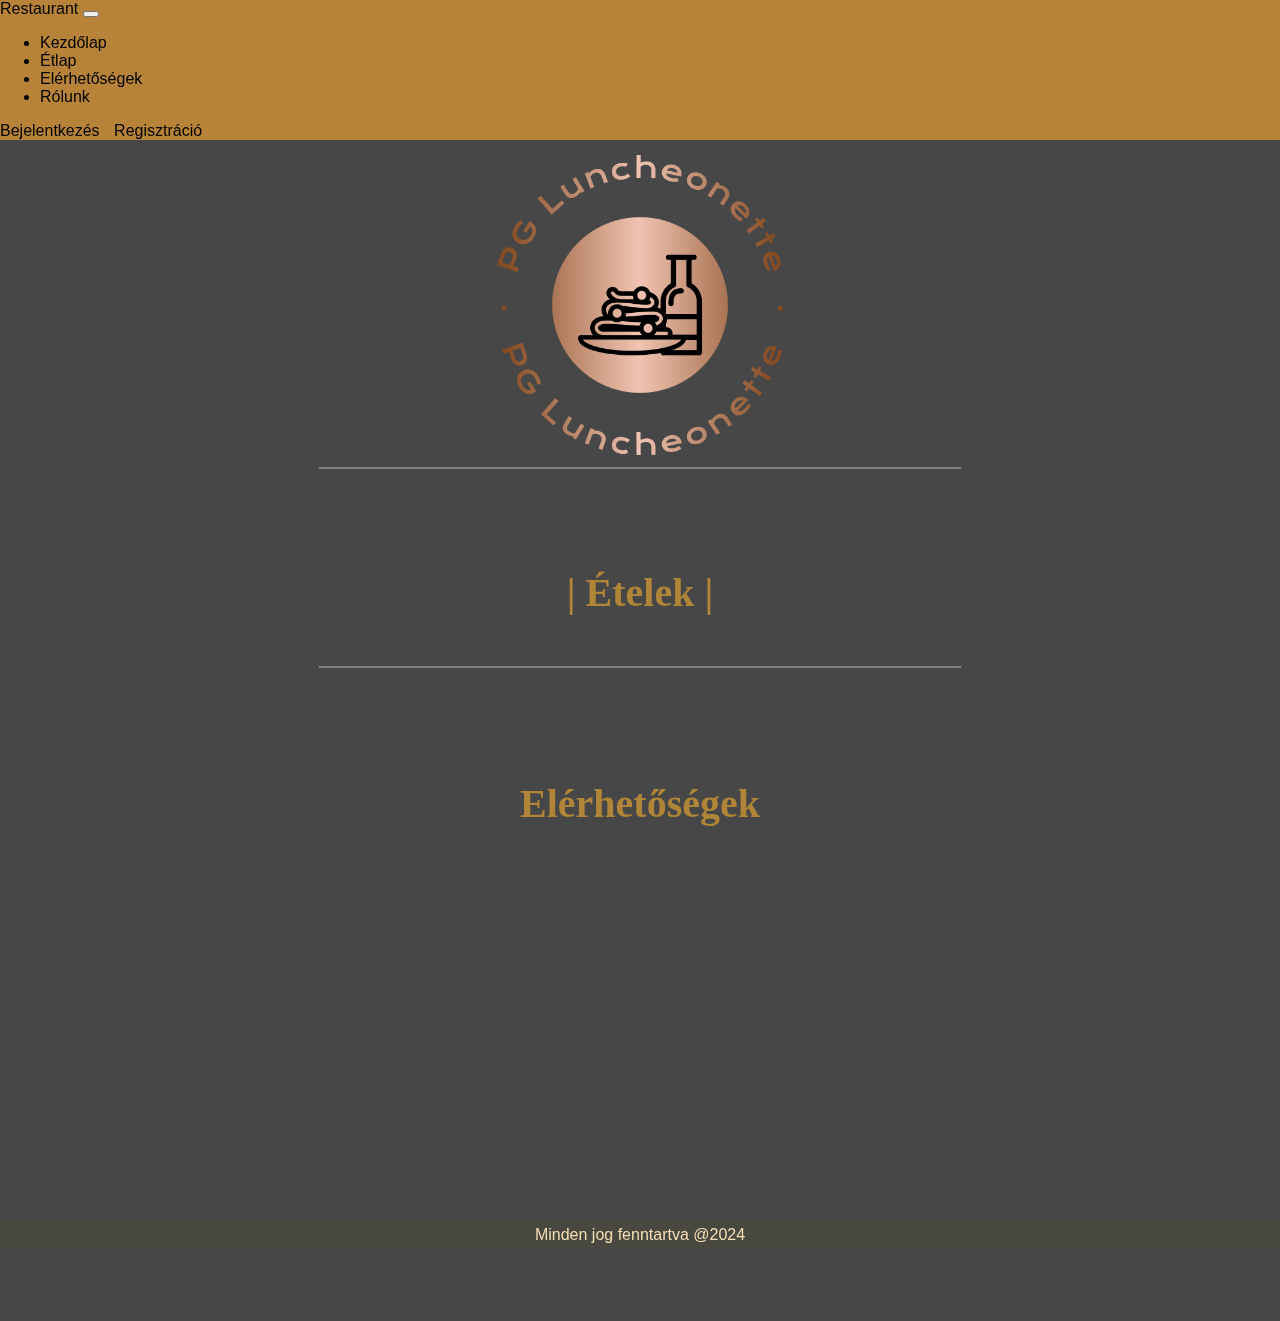
<file: sites/foods.html>
<!DOCTYPE html>
<html lang="hu">

<head>
    <meta charset="UTF-8">
    <meta name="viewport" content="width=device-width, initial-scale=1.0">
    <link rel="icon" type="image/x-icon" href="../imgs/favicon.ico">
    <link rel="stylesheet" href="https://unpkg.com/aos@next/dist/aos.css" />
    <link rel="preconnect" href="https://fonts.googleapis.com">
    <link rel="preconnect" href="https://fonts.gstatic.com" crossorigin>
    <link
        href="https://fonts.googleapis.com/css2?family=Bitter:wght@300&family=Crimson+Text&family=Hedvig+Letters+Serif:opsz@12..24&family=Indie+Flower&family=Lora&family=Montserrat:wght@100;300;400;600&family=Nanum+Myeongjo&family=Nova+Square&family=Oswald&family=PT+Serif:ital@1&family=Playfair+Display&family=Press+Start+2P&family=Roboto:wght@300&family=Rubik+Bubbles&family=Sedgwick+Ave+Display&family=Wellfleet&display=swap"
        rel="stylesheet">
    <link rel="stylesheet" href="https://cdn.jsdelivr.net/npm/bootstrap@4.5.3/dist/css/bootstrap.min.css"
        integrity="sha384-TX8t27EcRE3e/ihU7zmQxVncDAy5uIKz4rEkgIXeMed4M0jlfIDPvg6uqKI2xXr2" crossorigin="anonymous">
    <link rel="stylesheet" href="../css/style.css">
    <script src="../js/foods.js" type="module"></script>
    <title>Pizzéria - Ételek</title>
</head>

<body data-spy="scroll" data-target=".navbar" data-offset="50" data-aos="fade-right">

    <div id="index"></div>
    <nav class="navbar navbar-expand-lg navbar-dark bg-dark sticky-top navbar-inverse nav-color">
        <a class="navbar-brand" href="index.html#index">Restaurant</a>
        <button class="navbar-toggler" type="button" data-toggle="collapse" data-target="#navbarSupportedContent"
            aria-controls="navbarSupportedContent" aria-expanded="false" aria-label="Toggle navigation">
            <span class="navbar-toggler-icon"></span>
        </button>

        <div class="collapse navbar-collapse" id="navbarSupportedContent">
            <ul class="navbar-nav mr-auto">
                <li class="nav-item">
                    <a class="nav-link" href="index.html#index">Kezdőlap</a>
                </li>
                <li class="nav-item">
                    <a class="nav-link" href="index.html#menu">Étlap</a>
                </li>
                <li class="nav-item">
                    <a class="nav-link" href="index.html#econtact">Elérhetőségek</a>
                </li>
                <li class="nav-item">
                    <a class="nav-link" href="index.html#about-me">Rólunk</a>
                </li>
            </ul>
            <div id="input-container">
                <a href="login.html" id="login"></a>
                <a href="registration.html" id="register"></a>
            </div>
            <div id="user-container">
                <span id="user-name"></span>
                <span id="basket-title"></span>
                <a href="basket.html">
                    <svg id="basket-icon" xmlns="http://www.w3.org/2000/svg" width="30" height="30" fill="currentColor"
                        class="bi bi-cart4" viewBox="0 0 16 16">
                        <path
                            d="M0 2.5A.5.5 0 0 1 .5 2H2a.5.5 0 0 1 .485.379L2.89 4H14.5a.5.5 0 0 1 .485.621l-1.5 6A.5.5 0 0 1 13 11H4a.5.5 0 0 1-.485-.379L1.61 3H.5a.5.5 0 0 1-.5-.5M3.14 5l.5 2H5V5zM6 5v2h2V5zm3 0v2h2V5zm3 0v2h1.36l.5-2zm1.11 3H12v2h.61zM11 8H9v2h2zM8 8H6v2h2zM5 8H3.89l.5 2H5zm0 5a1 1 0 1 0 0 2 1 1 0 0 0 0-2m-2 1a2 2 0 1 1 4 0 2 2 0 0 1-4 0m9-1a1 1 0 1 0 0 2 1 1 0 0 0 0-2m-2 1a2 2 0 1 1 4 0 2 2 0 0 1-4 0" />
                    </svg>
                </a>
                <button id="logout-button" class="btn">Kilépés</button>
            </div>
        </div>
    </nav>

    <header>
        <div class="pg-logo">
            <img src="../imgs/pg-res.png" alt="" class="img-fluid" width="300px" id="index">
        </div>
    </header>
    <hr>

    <main class="container" data-aos="fade-up">
        <div data-aos="fade-left">
            <h1 id="menu">| Ételek |</h1>
        </div>
        <div class="container cards-top-margin">
            <div class="row justify-content-center" id="food-display">
            </div>
        </div>
        <hr data-aos="fade-up" data-aos-duration="1000" id="contact">
        <br><br><br>
        <h1 data-aos="fade-up" data-aos-delay="100" data-aos-duration="1000" class="mt-10">Elérhetőségek</h1>
        <div class="row">
            <div class="col-md-6">
                <form action="/action_page.php" data-aos="fade-up" data-aos-delay="100" data-aos-duration="1000">
                    <div class="mb-3 mt-3">
                        <label for="email" class="form-label">Email:</label>
                        <input type="email" class="form-control" id="email" placeholder="Kérem az email címed"
                            name="email">
                    </div>
                    <div class="mb-3">
                        <label for="pwd" class="form-label">Név:</label>
                        <input type="text" class="form-control" id="pwd" placeholder="Kérem a neved" name="pswd">
                    </div>
                    <div class="form-check mb-3">
                    </div>
                    <label for="comment" class="comment">Üzenet:</label>
                    <textarea class="form-control" rows="5" id="comment" name="text"></textarea>
                    <button type="submit" class="btn btn-dark mb-5 mt-2">Küldés</button>
                </form>
            </div>
            <div class="col-md-6 text-center mtt" data-aos="fade-up" data-aos-delay="200" data-aos-duration="1000">
                <svg xmlns="http://www.w3.org/2000/svg" width="40" height="40" fill="currentColor"
                    class="bi bi-facebook social-icons" viewBox="0 0 16 16">
                    <path
                        d="M16 8.049c0-4.446-3.582-8.05-8-8.05C3.58 0-.002 3.603-.002 8.05c0 4.017 2.926 7.347 6.75 7.951v-5.625h-2.03V8.05H6.75V6.275c0-2.017 1.195-3.131 3.022-3.131.876 0 1.791.157 1.791.157v1.98h-1.009c-.993 0-1.303.621-1.303 1.258v1.51h2.218l-.354 2.326H9.25V16c3.824-.604 6.75-3.934 6.75-7.951z" />
                </svg>
                <svg xmlns="http://www.w3.org/2000/svg" width="40" height="40" fill="currentColor"
                    class="bi bi-instagram social-icons" viewBox="0 0 16 16">
                    <path
                        d="M8 0C5.829 0 5.556.01 4.703.048 3.85.088 3.269.222 2.76.42a3.917 3.917 0 0 0-1.417.923A3.927 3.927 0 0 0 .42 2.76C.222 3.268.087 3.85.048 4.7.01 5.555 0 5.827 0 8.001c0 2.172.01 2.444.048 3.297.04.852.174 1.433.372 1.942.205.526.478.972.923 1.417.444.445.89.719 1.416.923.51.198 1.09.333 1.942.372C5.555 15.99 5.827 16 8 16s2.444-.01 3.298-.048c.851-.04 1.434-.174 1.943-.372a3.916 3.916 0 0 0 1.416-.923c.445-.445.718-.891.923-1.417.197-.509.332-1.09.372-1.942C15.99 10.445 16 10.173 16 8s-.01-2.445-.048-3.299c-.04-.851-.175-1.433-.372-1.941a3.926 3.926 0 0 0-.923-1.417A3.911 3.911 0 0 0 13.24.42c-.51-.198-1.092-.333-1.943-.372C10.443.01 10.172 0 7.998 0h.003zm-.717 1.442h.718c2.136 0 2.389.007 3.232.046.78.035 1.204.166 1.486.275.373.145.64.319.92.599.28.28.453.546.598.92.11.281.24.705.275 1.485.039.843.047 1.096.047 3.231s-.008 2.389-.047 3.232c-.035.78-.166 1.203-.275 1.485a2.47 2.47 0 0 1-.599.919c-.28.28-.546.453-.92.598-.28.11-.704.24-1.485.276-.843.038-1.096.047-3.232.047s-2.39-.009-3.233-.047c-.78-.036-1.203-.166-1.485-.276a2.478 2.478 0 0 1-.92-.598 2.48 2.48 0 0 1-.6-.92c-.109-.281-.24-.705-.275-1.485-.038-.843-.046-1.096-.046-3.233 0-2.136.008-2.388.046-3.231.036-.78.166-1.204.276-1.486.145-.373.319-.64.599-.92.28-.28.546-.453.92-.598.282-.11.705-.24 1.485-.276.738-.034 1.024-.044 2.515-.045v.002zm4.988 1.328a.96.96 0 1 0 0 1.92.96.96 0 0 0 0-1.92zm-4.27 1.122a4.109 4.109 0 1 0 0 8.217 4.109 4.109 0 0 0 0-8.217zm0 1.441a2.667 2.667 0 1 1 0 5.334 2.667 2.667 0 0 1 0-5.334z" />
                </svg>

                <svg xmlns="http://www.w3.org/2000/svg" width="40" height="40" fill="currentColor"
                    class="bi bi-twitter social-icons" viewBox="0 0 16 16">
                    <path
                        d="M5.026 15c6.038 0 9.341-5.003 9.341-9.334 0-.14 0-.282-.006-.422A6.685 6.685 0 0 0 16 3.542a6.658 6.658 0 0 1-1.889.518 3.301 3.301 0 0 0 1.447-1.817 6.533 6.533 0 0 1-2.087.793A3.286 3.286 0 0 0 7.875 6.03a9.325 9.325 0 0 1-6.767-3.429 3.289 3.289 0 0 0 1.018 4.382A3.323 3.323 0 0 1 .64 6.575v.045a3.288 3.288 0 0 0 2.632 3.218 3.203 3.203 0 0 1-.865.115 3.23 3.23 0 0 1-.614-.057 3.283 3.283 0 0 0 3.067 2.277A6.588 6.588 0 0 1 .78 13.58a6.32 6.32 0 0 1-.78-.045A9.344 9.344 0 0 0 5.026 15z" />
                </svg>

                <hr>
                <svg xmlns="http://www.w3.org/2000/svg" width="28" height="28" fill="currentColor"
                    class="bi bi-telephone" viewBox="0 0 16 16">
                    <path
                        d="M3.654 1.328a.678.678 0 0 0-1.015-.063L1.605 2.3c-.483.484-.661 1.169-.45 1.77a17.568 17.568 0 0 0 4.168 6.608 17.569 17.569 0 0 0 6.608 4.168c.601.211 1.286.033 1.77-.45l1.034-1.034a.678.678 0 0 0-.063-1.015l-2.307-1.794a.678.678 0 0 0-.58-.122l-2.19.547a1.745 1.745 0 0 1-1.657-.459L5.482 8.062a1.745 1.745 0 0 1-.46-1.657l.548-2.19a.678.678 0 0 0-.122-.58L3.654 1.328zM1.884.511a1.745 1.745 0 0 1 2.612.163L6.29 2.98c.329.423.445.974.315 1.494l-.547 2.19a.678.678 0 0 0 .178.643l2.457 2.457a.678.678 0 0 0 .644.178l2.189-.547a1.745 1.745 0 0 1 1.494.315l2.306 1.794c.829.645.905 1.87.163 2.611l-1.034 1.034c-.74.74-1.846 1.065-2.877.702a18.634 18.634 0 0 1-7.01-4.42 18.634 18.634 0 0 1-4.42-7.009c-.362-1.03-.037-2.137.703-2.877L1.885.511z" />
                </svg><span id="social">06 30 594 4093</span></p>
                <svg xmlns="http://www.w3.org/2000/svg" width="28" height="28" fill="currentColor"
                    class="bi bi-envelope" viewBox="0 0 16 16">
                    <path
                        d="M0 4a2 2 0 0 1 2-2h12a2 2 0 0 1 2 2v8a2 2 0 0 1-2 2H2a2 2 0 0 1-2-2V4Zm2-1a1 1 0 0 0-1 1v.217l7 4.2 7-4.2V4a1 1 0 0 0-1-1H2Zm13 2.383-4.708 2.825L15 11.105V5.383Zm-.034 6.876-5.64-3.471L8 9.583l-1.326-.795-5.64 3.47A1 1 0 0 0 2 13h12a1 1 0 0 0 .966-.741ZM1 11.105l4.708-2.897L1 5.383v5.722Z" />
                </svg><span id="social">mail@mail.com</span></p>

                <svg xmlns="http://www.w3.org/2000/svg" width="28" height="28" fill="currentColor" class="bi bi-geo-alt"
                    viewBox="0 0 16 16">
                    <path
                        d="M12.166 8.94c-.524 1.062-1.234 2.12-1.96 3.07A31.493 31.493 0 0 1 8 14.58a31.481 31.481 0 0 1-2.206-2.57c-.726-.95-1.436-2.008-1.96-3.07C3.304 7.867 3 6.862 3 6a5 5 0 0 1 10 0c0 .862-.305 1.867-.834 2.94zM8 16s6-5.686 6-10A6 6 0 0 0 2 6c0 4.314 6 10 6 10z" />
                    <path d="M8 8a2 2 0 1 1 0-4 2 2 0 0 1 0 4zm0 1a3 3 0 1 0 0-6 3 3 0 0 0 0 6z" />
                </svg><span id="social">2900 Komárom, Szabadság</span>
            </div>
        </div>

    </main>

    <footer>
        Minden jog fenntartva @2024
    </footer>

    <script src="https://unpkg.com/aos@next/dist/aos.js"></script>
    <script>
        AOS.init();
    </script>
    <script src="https://code.jquery.com/jquery-3.5.1.slim.min.js"
        integrity="sha384-DfXdz2htPH0lsSSs5nCTpuj/zy4C+OGpamoFVy38MVBnE+IbbVYUew+OrCXaRkfj"
        crossorigin="anonymous"></script>
    <script src="https://cdn.jsdelivr.net/npm/bootstrap@4.5.3/dist/js/bootstrap.bundle.min.js"
        integrity="sha384-ho+j7jyWK8fNQe+A12Hb8AhRq26LrZ/JpcUGGOn+Y7RsweNrtN/tE3MoK7ZeZDyx"
        crossorigin="anonymous"></script>
</body>

</html>
</file>
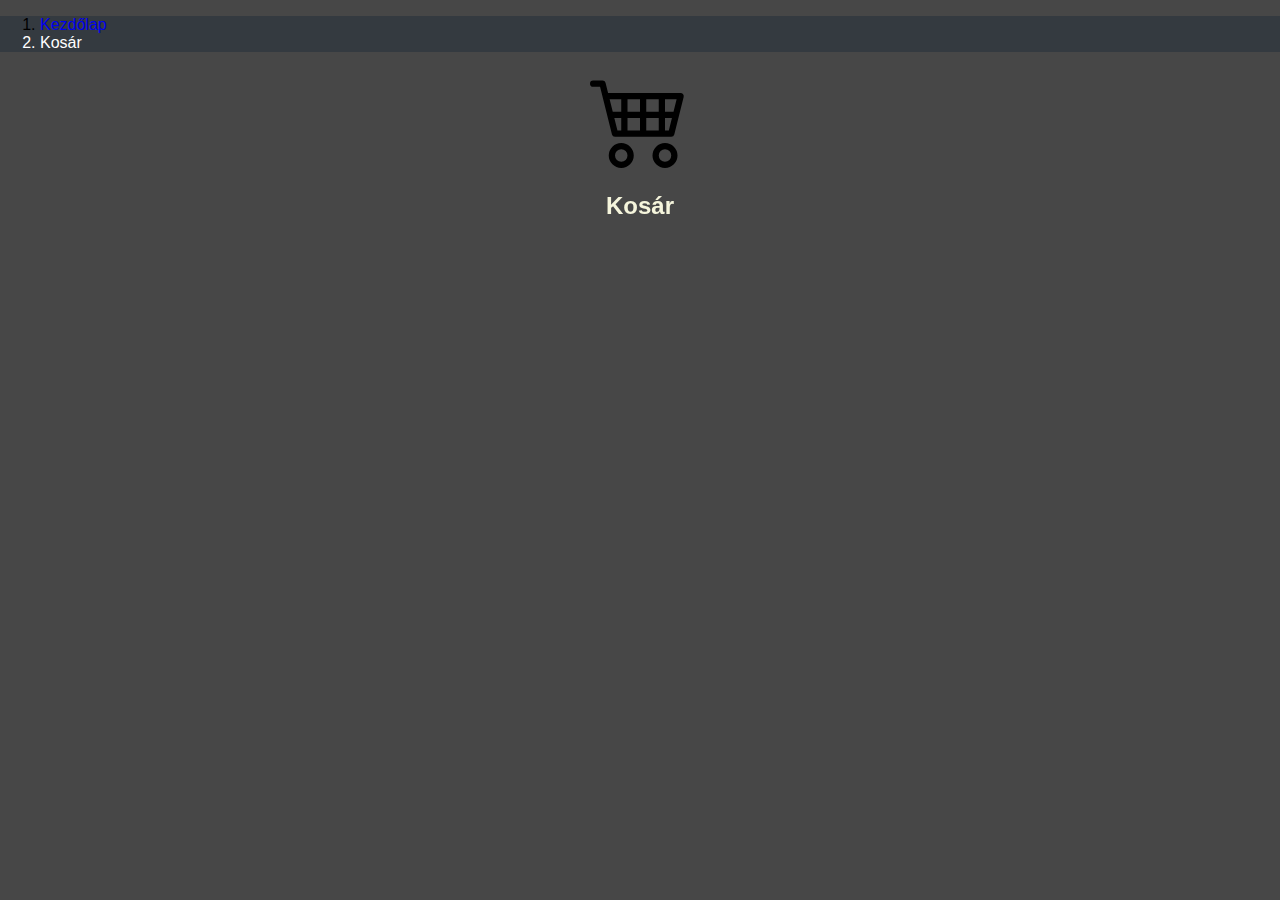
<file: sites/kosar.html>
<!DOCTYPE html>
<html lang="hu">

<head>
  <meta charset="UTF-8">
  <meta name="viewport" content="width=device-width, initial-scale=1.0">
  <link rel="icon" type="image/x-icon" href="../imgs/favicon.ico">
  <link rel="stylesheet" href="https://unpkg.com/aos@next/dist/aos.css" />
  <link rel="preconnect" href="https://fonts.googleapis.com">
  <link rel="preconnect" href="https://fonts.gstatic.com" crossorigin>
  <link
    href="https://fonts.googleapis.com/css2?family=Bitter:wght@300&family=Crimson+Text&family=Hedvig+Letters+Serif:opsz@12..24&family=Indie+Flower&family=Lora&family=Montserrat:wght@100;300;400;600&family=Nanum+Myeongjo&family=Nova+Square&family=Oswald&family=PT+Serif:ital@1&family=Playfair+Display&family=Press+Start+2P&family=Roboto:wght@300&family=Rubik+Bubbles&family=Sedgwick+Ave+Display&family=Wellfleet&display=swap"
    rel="stylesheet">
  <link rel="stylesheet" href="https://cdn.jsdelivr.net/npm/bootstrap@4.5.3/dist/css/bootstrap.min.css"
    integrity="sha384-TX8t27EcRE3e/ihU7zmQxVncDAy5uIKz4rEkgIXeMed4M0jlfIDPvg6uqKI2xXr2" crossorigin="anonymous">
  <link rel="stylesheet" href="../css/style.css">
  <title>Pizzéria-Kezdőlap</title>
</head>

<body data-spy="scroll" data-target=".navbar">
  <div id="index"></div>
  <!--NAVBAR-->
  <nav aria-label="breadcrumb">
    <ol class="breadcrumb">
      <li class="breadcrumb-item"><a href="index.html">Kezdőlap</a></li>
      <li class="breadcrumb-item active" aria-current="page">Kosár</li>
    </ol>
  </nav>

  <div class="center-svg" data-aos="fade-up">
    <svg xmlns="http://www.w3.org/2000/svg" width="100" height="100" fill="currentColor" class="bi bi-cart4"
      viewBox="0 0 16 16">
      <path
        d="M0 2.5A.5.5 0 0 1 .5 2H2a.5.5 0 0 1 .485.379L2.89 4H14.5a.5.5 0 0 1 .485.621l-1.5 6A.5.5 0 0 1 13 11H4a.5.5 0 0 1-.485-.379L1.61 3H.5a.5.5 0 0 1-.5-.5M3.14 5l.5 2H5V5zM6 5v2h2V5zm3 0v2h2V5zm3 0v2h1.36l.5-2zm1.11 3H12v2h.61zM11 8H9v2h2zM8 8H6v2h2zM5 8H3.89l.5 2H5zm0 5a1 1 0 1 0 0 2 1 1 0 0 0 0-2m-2 1a2 2 0 1 1 4 0 2 2 0 0 1-4 0m9-1a1 1 0 1 0 0 2 1 1 0 0 0 0-2m-2 1a2 2 0 1 1 4 0 2 2 0 0 1-4 0" />
    </svg>
    <h2>Kosár</h2>
  </div>

  <script src="https://unpkg.com/aos@next/dist/aos.js"></script>
  <script>
    AOS.init();
  </script>
  <script src="https://code.jquery.com/jquery-3.5.1.slim.min.js"
    integrity="sha384-DfXdz2htPH0lsSSs5nCTpuj/zy4C+OGpamoFVy38MVBnE+IbbVYUew+OrCXaRkfj"
    crossorigin="anonymous"></script>
  <script src="https://cdn.jsdelivr.net/npm/bootstrap@4.5.3/dist/js/bootstrap.bundle.min.js"
    integrity="sha384-ho+j7jyWK8fNQe+A12Hb8AhRq26LrZ/JpcUGGOn+Y7RsweNrtN/tE3MoK7ZeZDyx"
    crossorigin="anonymous"></script>
</body>

</html>
</file>
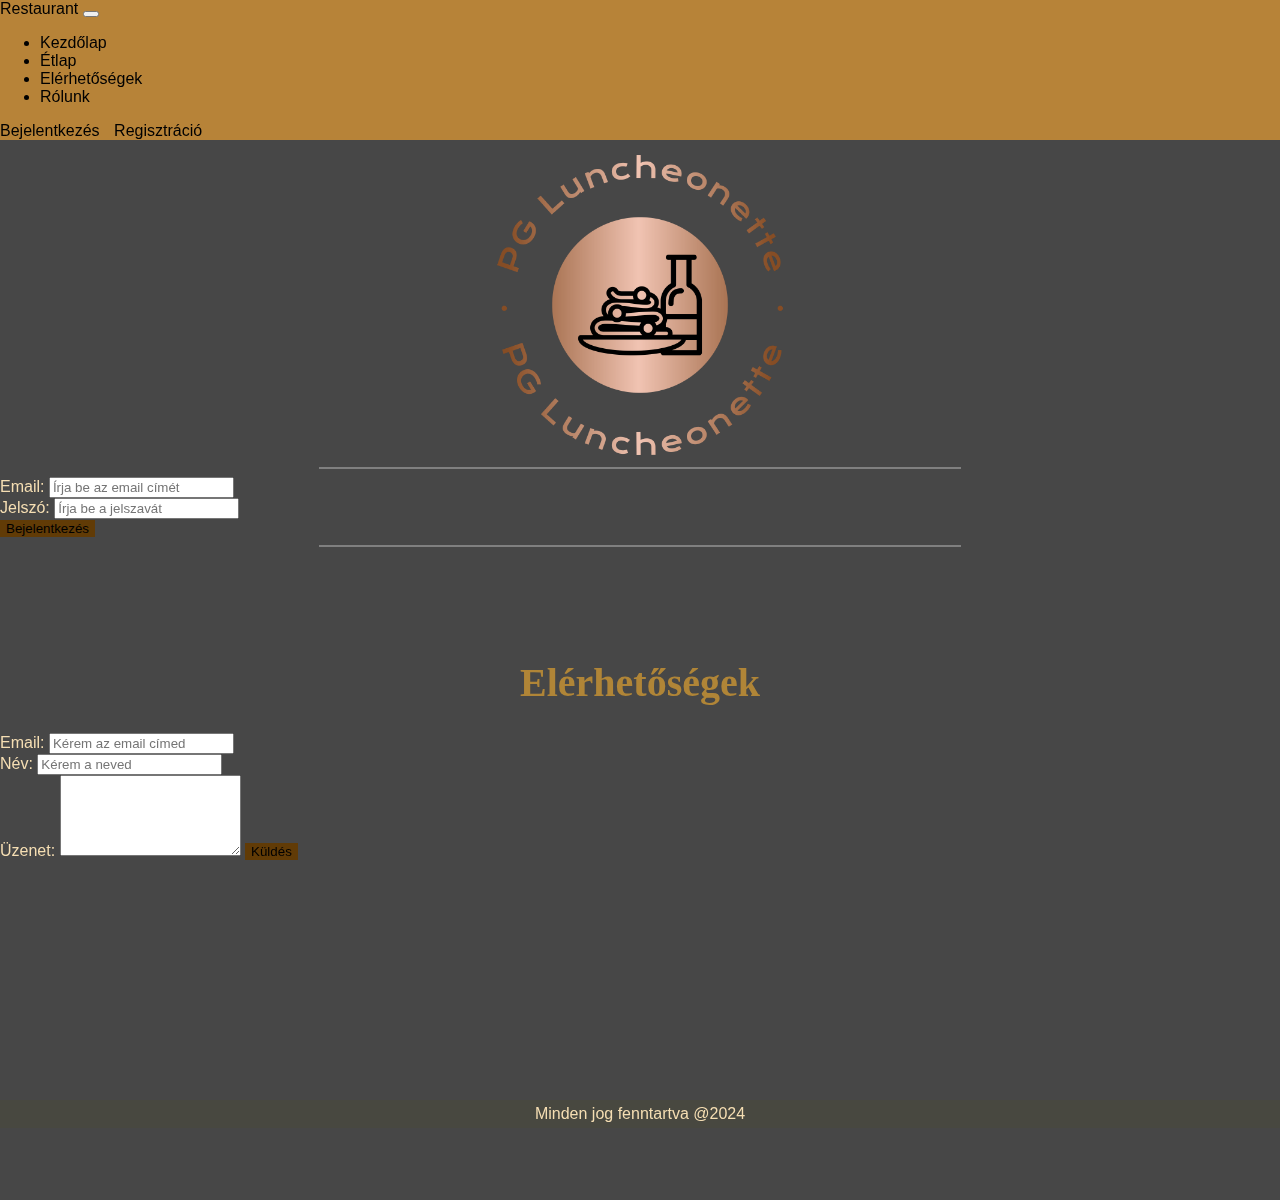
<file: sites/login.html>
<!DOCTYPE html>
<html lang="hu">

<head>
  <meta charset="UTF-8">
  <meta name="viewport" content="width=device-width, initial-scale=1.0">
  <link rel="icon" type="image/x-icon" href="../imgs/favicon.ico">
  <link rel="stylesheet" href="https://unpkg.com/aos@next/dist/aos.css" />
  <link rel="preconnect" href="https://fonts.googleapis.com">
  <link rel="preconnect" href="https://fonts.gstatic.com" crossorigin>
  <link
    href="https://fonts.googleapis.com/css2?family=Bitter:wght@300&family=Crimson+Text&family=Hedvig+Letters+Serif:opsz@12..24&family=Indie+Flower&family=Lora&family=Montserrat:wght@100;300;400;600&family=Nanum+Myeongjo&family=Nova+Square&family=Oswald&family=PT+Serif:ital@1&family=Playfair+Display&family=Press+Start+2P&family=Roboto:wght@300&family=Rubik+Bubbles&family=Sedgwick+Ave+Display&family=Wellfleet&display=swap"
    rel="stylesheet">
  <link rel="stylesheet" href="https://cdn.jsdelivr.net/npm/bootstrap@4.5.3/dist/css/bootstrap.min.css"
    integrity="sha384-TX8t27EcRE3e/ihU7zmQxVncDAy5uIKz4rEkgIXeMed4M0jlfIDPvg6uqKI2xXr2" crossorigin="anonymous">
  <link rel="stylesheet" href="../css/style.css">
  <script src="../js/login.js" type="module"></script>
  <title>Pizzéria - Bejelentkezés</title>
</head>

<body data-spy="scroll" data-target=".navbar" data-offset="50" data-aos="fade-right">

  <div id="index"></div>
  <nav class="navbar navbar-expand-lg navbar-dark bg-dark sticky-top navbar-inverse nav-color">
    <a class="navbar-brand" href="index.html#index">Restaurant</a>
    <button class="navbar-toggler" type="button" data-toggle="collapse" data-target="#navbarSupportedContent"
      aria-controls="navbarSupportedContent" aria-expanded="false" aria-label="Toggle navigation">
      <span class="navbar-toggler-icon"></span>
    </button>

    <div class="collapse navbar-collapse" id="navbarSupportedContent">
      <ul class="navbar-nav mr-auto">
        <li class="nav-item">
          <a class="nav-link" href="index.html#index">Kezdőlap</a>
        </li>
        <li class="nav-item">
          <a class="nav-link" href="index.html#menu">Étlap</a>
        </li>
        <li class="nav-item">
          <a class="nav-link" href="index.html#contact">Elérhetőségek</a>
        </li>
        <li class="nav-item">
          <a class="nav-link" href="index.html#about-me">Rólunk</a>
        </li>
      </ul>
      <a href="login.html" id="login">Bejelentkezés</a>
      <a href="registration.html" id="register">Regisztráció</a>
    </div>
  </nav>

  <header>
    <div class="pg-logo">
      <img src="../imgs/pg-res.png" alt="" class="img-fluid" width="300px" id="index">
    </div>
  </header>
  <hr>

  <main class="container" data-aos="fade-up">

    <div class="container">
      <div class="row justify-content-center">
        <div class="col-md-6">
          <form id="loginForm">
            <div class="mb-3">
              <label for="InputEmail" class="form-label">Email:</label>
              <input type="email" class="form-control" id="InputEmail" placeholder="Írja be az email címét">
            </div>
            <div class="mb-3">
              <label for="InputPassword" class="form-label">Jelszó:</label>
              <input type="password" class="form-control" id="InputPassword" placeholder="Írja be a jelszavát">
            </div>
            <div id="error" class="h5 text-center mb-3"></div>
            <div class="text-center">
              <button type="submit" class="btn btn-dark">Bejelentkezés</button>
            </div>
          </form>
        </div>
      </div>
    </div>


    <hr data-aos="fade-up" data-aos-duration="1000" id="contact">
    <br><br><br>
    <h1 data-aos="fade-up" data-aos-delay="100" data-aos-duration="1000" class="mt-10">Elérhetőségek</h1>
    <div class="row">
      <div class="col-md-6">
        <form action="/action_page.php" data-aos="fade-up" data-aos-delay="100" data-aos-duration="1000">
          <div class="mb-3 mt-3">
            <label for="email" class="form-label">Email:</label>
            <input type="email" class="form-control" id="email" placeholder="Kérem az email címed" name="email">
          </div>
          <div class="mb-3">
            <label for="pwd" class="form-label">Név:</label>
            <input type="text" class="form-control" id="pwd" placeholder="Kérem a neved" name="pswd">
          </div>
          <div class="form-check mb-3">
          </div>
          <label for="comment" class="comment">Üzenet:</label>
          <textarea class="form-control" rows="5" id="comment" name="text"></textarea>
          <button type="submit" class="btn btn-dark mb-5 mt-2">Küldés</button>
        </form>
      </div>
      <div class="col-md-6 text-center mtt" data-aos="fade-up" data-aos-delay="200" data-aos-duration="1000">
        <svg xmlns="http://www.w3.org/2000/svg" width="40" height="40" fill="currentColor"
          class="bi bi-facebook social-icons" viewBox="0 0 16 16">
          <path
            d="M16 8.049c0-4.446-3.582-8.05-8-8.05C3.58 0-.002 3.603-.002 8.05c0 4.017 2.926 7.347 6.75 7.951v-5.625h-2.03V8.05H6.75V6.275c0-2.017 1.195-3.131 3.022-3.131.876 0 1.791.157 1.791.157v1.98h-1.009c-.993 0-1.303.621-1.303 1.258v1.51h2.218l-.354 2.326H9.25V16c3.824-.604 6.75-3.934 6.75-7.951z" />
        </svg>
        <svg xmlns="http://www.w3.org/2000/svg" width="40" height="40" fill="currentColor"
          class="bi bi-instagram social-icons" viewBox="0 0 16 16">
          <path
            d="M8 0C5.829 0 5.556.01 4.703.048 3.85.088 3.269.222 2.76.42a3.917 3.917 0 0 0-1.417.923A3.927 3.927 0 0 0 .42 2.76C.222 3.268.087 3.85.048 4.7.01 5.555 0 5.827 0 8.001c0 2.172.01 2.444.048 3.297.04.852.174 1.433.372 1.942.205.526.478.972.923 1.417.444.445.89.719 1.416.923.51.198 1.09.333 1.942.372C5.555 15.99 5.827 16 8 16s2.444-.01 3.298-.048c.851-.04 1.434-.174 1.943-.372a3.916 3.916 0 0 0 1.416-.923c.445-.445.718-.891.923-1.417.197-.509.332-1.09.372-1.942C15.99 10.445 16 10.173 16 8s-.01-2.445-.048-3.299c-.04-.851-.175-1.433-.372-1.941a3.926 3.926 0 0 0-.923-1.417A3.911 3.911 0 0 0 13.24.42c-.51-.198-1.092-.333-1.943-.372C10.443.01 10.172 0 7.998 0h.003zm-.717 1.442h.718c2.136 0 2.389.007 3.232.046.78.035 1.204.166 1.486.275.373.145.64.319.92.599.28.28.453.546.598.92.11.281.24.705.275 1.485.039.843.047 1.096.047 3.231s-.008 2.389-.047 3.232c-.035.78-.166 1.203-.275 1.485a2.47 2.47 0 0 1-.599.919c-.28.28-.546.453-.92.598-.28.11-.704.24-1.485.276-.843.038-1.096.047-3.232.047s-2.39-.009-3.233-.047c-.78-.036-1.203-.166-1.485-.276a2.478 2.478 0 0 1-.92-.598 2.48 2.48 0 0 1-.6-.92c-.109-.281-.24-.705-.275-1.485-.038-.843-.046-1.096-.046-3.233 0-2.136.008-2.388.046-3.231.036-.78.166-1.204.276-1.486.145-.373.319-.64.599-.92.28-.28.546-.453.92-.598.282-.11.705-.24 1.485-.276.738-.034 1.024-.044 2.515-.045v.002zm4.988 1.328a.96.96 0 1 0 0 1.92.96.96 0 0 0 0-1.92zm-4.27 1.122a4.109 4.109 0 1 0 0 8.217 4.109 4.109 0 0 0 0-8.217zm0 1.441a2.667 2.667 0 1 1 0 5.334 2.667 2.667 0 0 1 0-5.334z" />
        </svg>

        <svg xmlns="http://www.w3.org/2000/svg" width="40" height="40" fill="currentColor"
          class="bi bi-twitter social-icons" viewBox="0 0 16 16">
          <path
            d="M5.026 15c6.038 0 9.341-5.003 9.341-9.334 0-.14 0-.282-.006-.422A6.685 6.685 0 0 0 16 3.542a6.658 6.658 0 0 1-1.889.518 3.301 3.301 0 0 0 1.447-1.817 6.533 6.533 0 0 1-2.087.793A3.286 3.286 0 0 0 7.875 6.03a9.325 9.325 0 0 1-6.767-3.429 3.289 3.289 0 0 0 1.018 4.382A3.323 3.323 0 0 1 .64 6.575v.045a3.288 3.288 0 0 0 2.632 3.218 3.203 3.203 0 0 1-.865.115 3.23 3.23 0 0 1-.614-.057 3.283 3.283 0 0 0 3.067 2.277A6.588 6.588 0 0 1 .78 13.58a6.32 6.32 0 0 1-.78-.045A9.344 9.344 0 0 0 5.026 15z" />
        </svg>

        <hr>
        <svg xmlns="http://www.w3.org/2000/svg" width="28" height="28" fill="currentColor" class="bi bi-telephone"
          viewBox="0 0 16 16">
          <path
            d="M3.654 1.328a.678.678 0 0 0-1.015-.063L1.605 2.3c-.483.484-.661 1.169-.45 1.77a17.568 17.568 0 0 0 4.168 6.608 17.569 17.569 0 0 0 6.608 4.168c.601.211 1.286.033 1.77-.45l1.034-1.034a.678.678 0 0 0-.063-1.015l-2.307-1.794a.678.678 0 0 0-.58-.122l-2.19.547a1.745 1.745 0 0 1-1.657-.459L5.482 8.062a1.745 1.745 0 0 1-.46-1.657l.548-2.19a.678.678 0 0 0-.122-.58L3.654 1.328zM1.884.511a1.745 1.745 0 0 1 2.612.163L6.29 2.98c.329.423.445.974.315 1.494l-.547 2.19a.678.678 0 0 0 .178.643l2.457 2.457a.678.678 0 0 0 .644.178l2.189-.547a1.745 1.745 0 0 1 1.494.315l2.306 1.794c.829.645.905 1.87.163 2.611l-1.034 1.034c-.74.74-1.846 1.065-2.877.702a18.634 18.634 0 0 1-7.01-4.42 18.634 18.634 0 0 1-4.42-7.009c-.362-1.03-.037-2.137.703-2.877L1.885.511z" />
        </svg><span id="social">06 30 594 4093</span></p>
        <svg xmlns="http://www.w3.org/2000/svg" width="28" height="28" fill="currentColor" class="bi bi-envelope"
          viewBox="0 0 16 16">
          <path
            d="M0 4a2 2 0 0 1 2-2h12a2 2 0 0 1 2 2v8a2 2 0 0 1-2 2H2a2 2 0 0 1-2-2V4Zm2-1a1 1 0 0 0-1 1v.217l7 4.2 7-4.2V4a1 1 0 0 0-1-1H2Zm13 2.383-4.708 2.825L15 11.105V5.383Zm-.034 6.876-5.64-3.471L8 9.583l-1.326-.795-5.64 3.47A1 1 0 0 0 2 13h12a1 1 0 0 0 .966-.741ZM1 11.105l4.708-2.897L1 5.383v5.722Z" />
        </svg><span id="social">mail@mail.com</span></p>

        <svg xmlns="http://www.w3.org/2000/svg" width="28" height="28" fill="currentColor" class="bi bi-geo-alt"
          viewBox="0 0 16 16">
          <path
            d="M12.166 8.94c-.524 1.062-1.234 2.12-1.96 3.07A31.493 31.493 0 0 1 8 14.58a31.481 31.481 0 0 1-2.206-2.57c-.726-.95-1.436-2.008-1.96-3.07C3.304 7.867 3 6.862 3 6a5 5 0 0 1 10 0c0 .862-.305 1.867-.834 2.94zM8 16s6-5.686 6-10A6 6 0 0 0 2 6c0 4.314 6 10 6 10z" />
          <path d="M8 8a2 2 0 1 1 0-4 2 2 0 0 1 0 4zm0 1a3 3 0 1 0 0-6 3 3 0 0 0 0 6z" />
        </svg><span id="social">2900 Komárom, Szabadság</span>
      </div>
    </div>

  </main>

  <footer>
    Minden jog fenntartva @2024
  </footer>

  <script src="https://unpkg.com/aos@next/dist/aos.js"></script>
  <script>
    AOS.init();
  </script>
  <script src="https://code.jquery.com/jquery-3.5.1.slim.min.js"
    integrity="sha384-DfXdz2htPH0lsSSs5nCTpuj/zy4C+OGpamoFVy38MVBnE+IbbVYUew+OrCXaRkfj"
    crossorigin="anonymous"></script>
  <script src="https://cdn.jsdelivr.net/npm/bootstrap@4.5.3/dist/js/bootstrap.bundle.min.js"
    integrity="sha384-ho+j7jyWK8fNQe+A12Hb8AhRq26LrZ/JpcUGGOn+Y7RsweNrtN/tE3MoK7ZeZDyx"
    crossorigin="anonymous"></script>
</body>

</html>
</file>
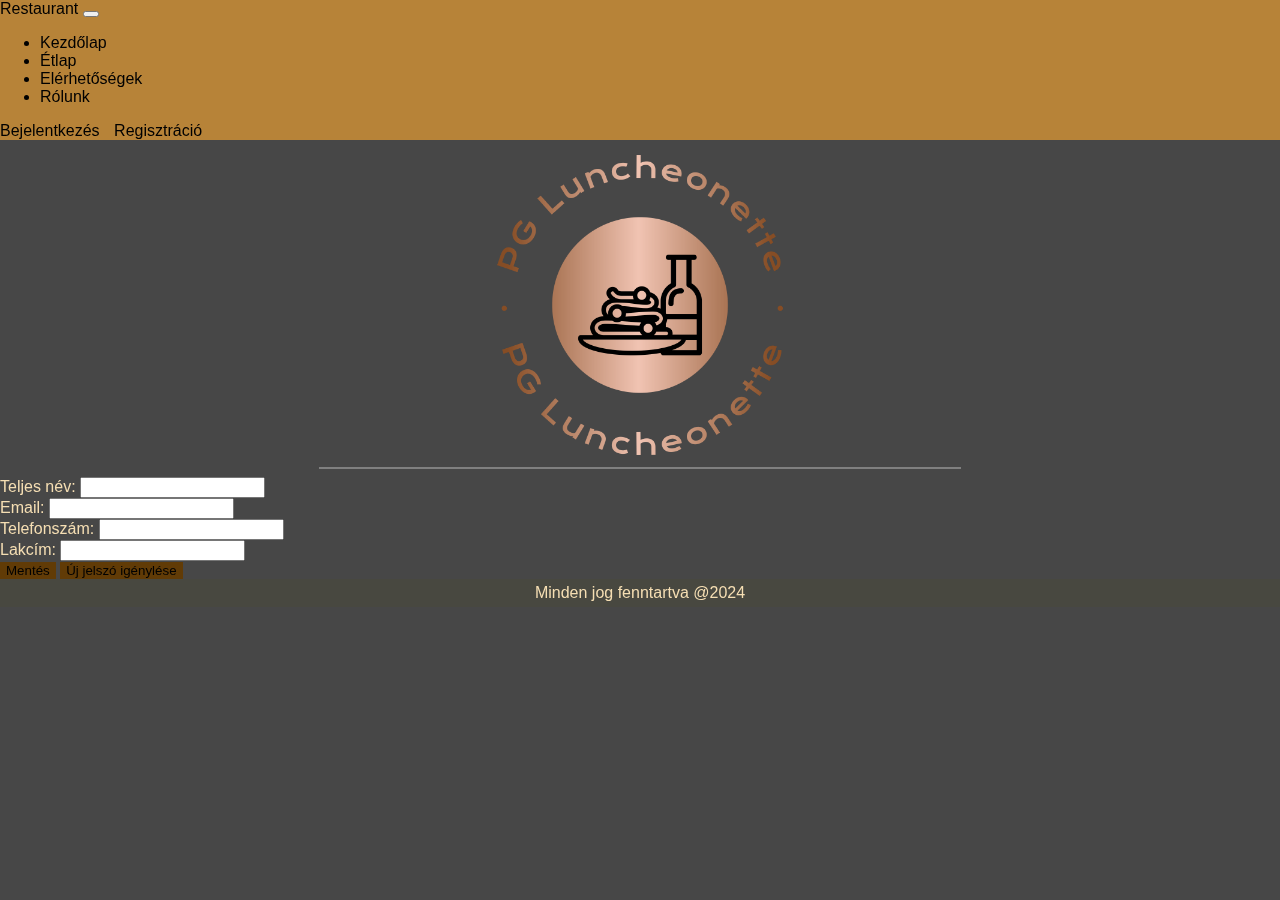
<file: sites/profile.html>
<!DOCTYPE html>
<html lang="hu">

<head>
    <meta charset="UTF-8">
    <meta name="viewport" content="width=device-width, initial-scale=1.0">
    <link rel="icon" type="image/x-icon" href="../imgs/favicon.ico">
    <link rel="stylesheet" href="https://unpkg.com/aos@next/dist/aos.css" />
    <link rel="preconnect" href="https://fonts.googleapis.com">
    <link rel="preconnect" href="https://fonts.gstatic.com" crossorigin>
    <link
        href="https://fonts.googleapis.com/css2?family=Bitter:wght@300&family=Crimson+Text&family=Hedvig+Letters+Serif:opsz@12..24&family=Indie+Flower&family=Lora&family=Montserrat:wght@100;300;400;600&family=Nanum+Myeongjo&family=Nova+Square&family=Oswald&family=PT+Serif:ital@1&family=Playfair+Display&family=Press+Start+2P&family=Roboto:wght@300&family=Rubik+Bubbles&family=Sedgwick+Ave+Display&family=Wellfleet&display=swap"
        rel="stylesheet">
    <link rel="stylesheet" href="https://cdn.jsdelivr.net/npm/bootstrap@4.5.3/dist/css/bootstrap.min.css"
        integrity="sha384-TX8t27EcRE3e/ihU7zmQxVncDAy5uIKz4rEkgIXeMed4M0jlfIDPvg6uqKI2xXr2" crossorigin="anonymous">
    <link rel="stylesheet" href="../css/style.css">
    <script src="../js/profile.js" type="module"></script>
    <title>Pizzéria - Kezdőlap</title>
</head>

<body data-spy="scroll" data-target=".navbar" data-offset="50" data-aos="fade-right">

    <div id="index"></div>
    <nav class="navbar navbar-expand-lg navbar-dark bg-dark sticky-top navbar-inverse nav-color">
        <a class="navbar-brand" href="index.html#index">Restaurant</a>
        <button class="navbar-toggler" type="button" data-toggle="collapse" data-target="#navbarContent"
            aria-controls="navbarContent" aria-expanded="false" aria-label="Toggle navigation">
            <span class="navbar-toggler-icon"></span>
        </button>

        <div class="collapse navbar-collapse" id="navbarContent">
            <ul class="navbar-nav mr-auto">
                <li class="nav-item">
                    <a class="nav-link" href="index.html#index">Kezdőlap</a>
                </li>
                <li class="nav-item">
                    <a class="nav-link" href="index.html#menu">Étlap</a>
                </li>
                <li class="nav-item">
                    <a class="nav-link" href="index.html#econtact">Elérhetőségek</a>
                </li>
                <li class="nav-item">
                    <a class="nav-link" href="index.html#about-me">Rólunk</a>
                </li>
            </ul>
            <div id="input-container">
                <a href="login.html" id="login"></a>
                <a href="registration.html" id="register"></a>
            </div>
            <div id="user-container">
                <span id="user-name"></span>
                <span id="basket-title"></span>
                <a href="basket.html">
                    <svg id="basket-icon" xmlns="http://www.w3.org/2000/svg" width="30" height="30" fill="currentColor"
                        class="bi bi-cart4" viewBox="0 0 16 16">
                        <path
                            d="M0 2.5A.5.5 0 0 1 .5 2H2a.5.5 0 0 1 .485.379L2.89 4H14.5a.5.5 0 0 1 .485.621l-1.5 6A.5.5 0 0 1 13 11H4a.5.5 0 0 1-.485-.379L1.61 3H.5a.5.5 0 0 1-.5-.5M3.14 5l.5 2H5V5zM6 5v2h2V5zm3 0v2h2V5zm3 0v2h1.36l.5-2zm1.11 3H12v2h.61zM11 8H9v2h2zM8 8H6v2h2zM5 8H3.89l.5 2H5zm0 5a1 1 0 1 0 0 2 1 1 0 0 0 0-2m-2 1a2 2 0 1 1 4 0 2 2 0 0 1-4 0m9-1a1 1 0 1 0 0 2 1 1 0 0 0 0-2m-2 1a2 2 0 1 1 4 0 2 2 0 0 1-4 0" />
                    </svg>
                </a>
                <button id="logout-button" class="btn">Kilépés</button>
            </div>
        </div>
    </nav>

    <header>
        <div class="pg-logo">
            <img src="../imgs/pg-res.png" alt="" class="img-fluid" width="300px" id="index">
        </div>
    </header>
    <hr>

    <main class="container" data-aos="fade-up">
        <div class="container">
            <div class="row justify-content-center">
                <div class="col-md-6">
                    <form id="profileForm">
                        <div class="mb-3">
                            <label for="InputName" class="form-label">Teljes név:</label>
                            <input type="text" class="form-control" id="InputName">
                        </div>
                        <div class="mb-3">
                            <label for="InputEmail" class="form-label">Email:</label>
                            <input type="email" class="form-control" id="InputEmail">
                        </div>
                        <div class="mb-3">
                            <label for="InputPhoneNumber" class="form-label">Telefonszám:</label>
                            <input type="text" class="form-control" id="InputPhoneNumber">
                        </div>
                        <div class="mb-3">
                            <label for="InputAddress" class="form-label">Lakcím:</label>
                            <input type="text" class="form-control" id="InputAddress">
                        </div>
                        <div id="error" class="h5 text-center mb-3"></div>
                        <div class="text-center">
                            <button id="save-button" type="submit" class="btn btn-dark mb-5">Mentés</button>
                            <button  type="submit" class="btn btn-dark mb-5">Új jelszó igénylése</button>
                        </div>
                    </form>
                </div>
            </div>
        </div>
    </main>

    <footer>
        Minden jog fenntartva @2024
    </footer>

    <script src="https://unpkg.com/aos@next/dist/aos.js"></script>
    <script>
        AOS.init();
    </script>
    <script src="https://code.jquery.com/jquery-3.5.1.slim.min.js"
        integrity="sha384-DfXdz2htPH0lsSSs5nCTpuj/zy4C+OGpamoFVy38MVBnE+IbbVYUew+OrCXaRkfj"
        crossorigin="anonymous"></script>
    <script src="https://cdn.jsdelivr.net/npm/bootstrap@4.5.3/dist/js/bootstrap.bundle.min.js"
        integrity="sha384-ho+j7jyWK8fNQe+A12Hb8AhRq26LrZ/JpcUGGOn+Y7RsweNrtN/tE3MoK7ZeZDyx"
        crossorigin="anonymous"></script>
</body>

</html>
</file>
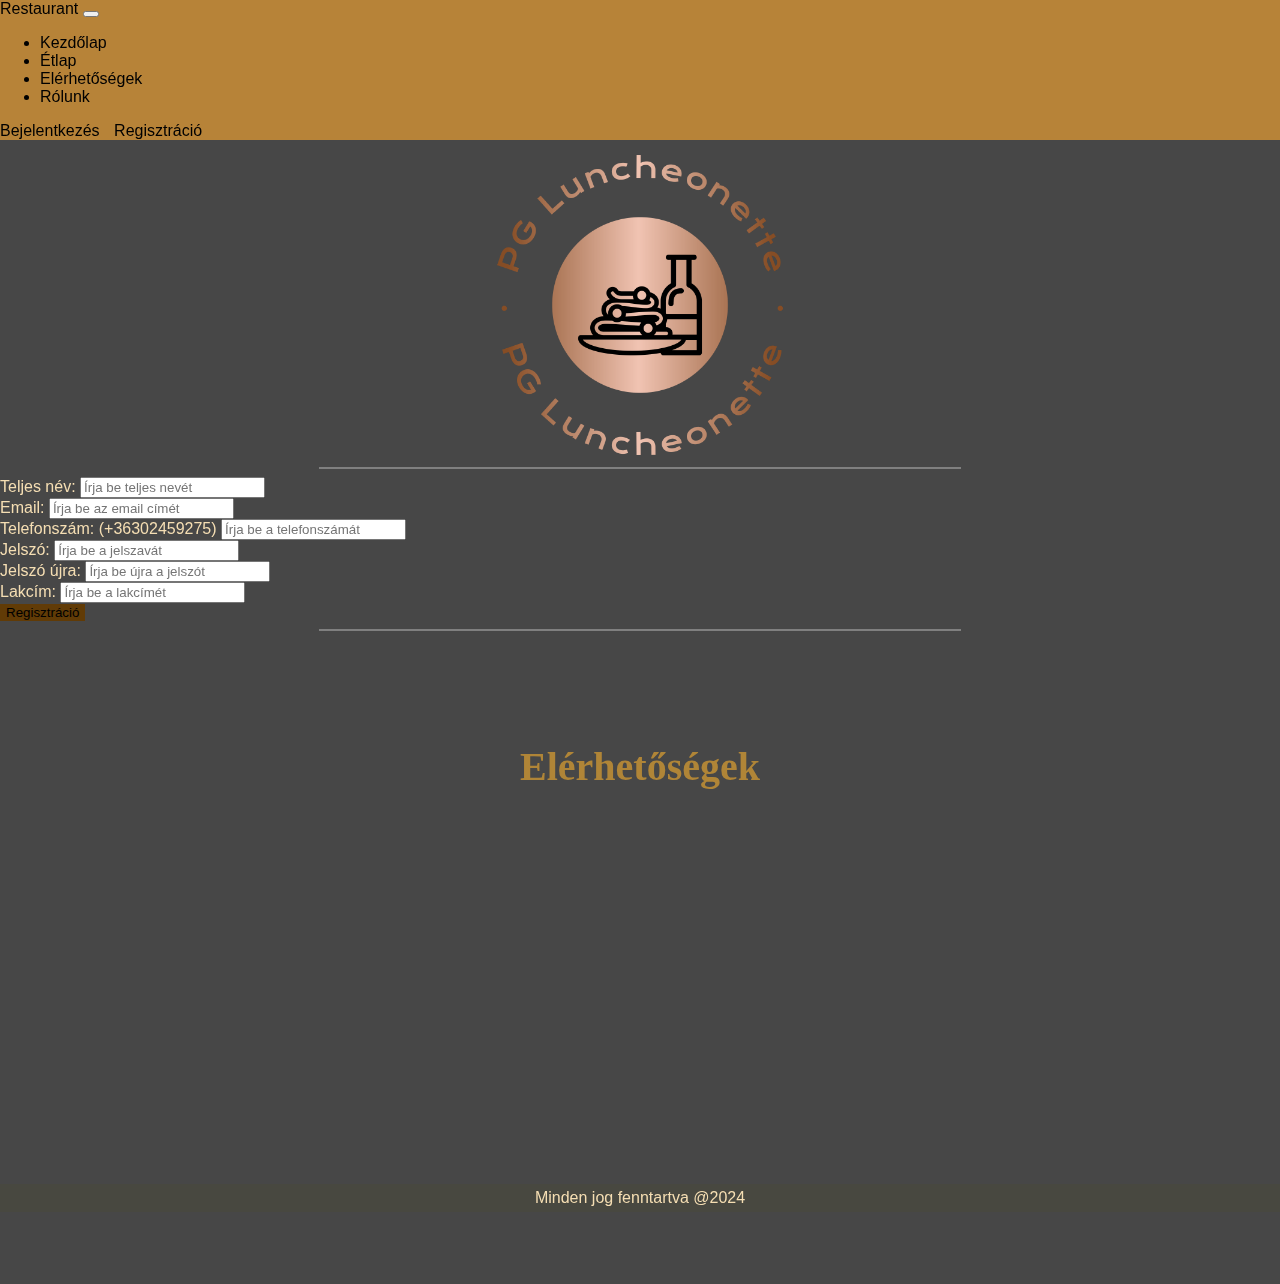
<file: sites/registration.html>
<!DOCTYPE html>
<html lang="hu">

<head>
  <meta charset="UTF-8">
  <meta name="viewport" content="width=device-width, initial-scale=1.0">
  <link rel="icon" type="image/x-icon" href="../imgs/favicon.ico">
  <link rel="stylesheet" href="https://unpkg.com/aos@next/dist/aos.css" />
  <link rel="preconnect" href="https://fonts.googleapis.com">
  <link rel="preconnect" href="https://fonts.gstatic.com" crossorigin>
  <link
    href="https://fonts.googleapis.com/css2?family=Bitter:wght@300&family=Crimson+Text&family=Hedvig+Letters+Serif:opsz@12..24&family=Indie+Flower&family=Lora&family=Montserrat:wght@100;300;400;600&family=Nanum+Myeongjo&family=Nova+Square&family=Oswald&family=PT+Serif:ital@1&family=Playfair+Display&family=Press+Start+2P&family=Roboto:wght@300&family=Rubik+Bubbles&family=Sedgwick+Ave+Display&family=Wellfleet&display=swap"
    rel="stylesheet">
  <link rel="stylesheet" href="https://cdn.jsdelivr.net/npm/bootstrap@4.5.3/dist/css/bootstrap.min.css"
    integrity="sha384-TX8t27EcRE3e/ihU7zmQxVncDAy5uIKz4rEkgIXeMed4M0jlfIDPvg6uqKI2xXr2" crossorigin="anonymous">
  <link rel="stylesheet" href="../css/style.css">
  <script src="../js/registration.js" type="module"></script>
  <title>Pizzéria - Regisztráció</title>
</head>

<body data-spy="scroll" data-target=".navbar" data-offset="50" data-aos="fade-right">

  <div id="index"></div>
  <nav class="navbar navbar-expand-lg navbar-dark bg-dark sticky-top navbar-inverse nav-color">
    <a class="navbar-brand" href="index.html#index">Restaurant</a>
    <button class="navbar-toggler" type="button" data-toggle="collapse" data-target="#navbarSupportedContent"
      aria-controls="navbarSupportedContent" aria-expanded="false" aria-label="Toggle navigation">
      <span class="navbar-toggler-icon"></span>
    </button>

    <div class="collapse navbar-collapse" id="navbarSupportedContent">
      <ul class="navbar-nav mr-auto">
        <li class="nav-item">
          <a class="nav-link" href="index.html#index">Kezdőlap</a>
        </li>
        <li class="nav-item">
          <a class="nav-link" href="index.html#menu">Étlap</a>
        </li>
        <li class="nav-item">
          <a class="nav-link" href="index.html#contact">Elérhetőségek</a>
        </li>
        <li class="nav-item">
          <a class="nav-link" href="index.html#about-me">Rólunk</a>
        </li>
      </ul>
      <a href="login.html" id="login">Bejelentkezés</a>
      <a href="registration.html" id="register">Regisztráció</a>
    </div>
  </nav>

  <header>
    <div class="pg-logo">
      <img src="../imgs/pg-res.png" alt="" class="img-fluid" width="300px" id="index">
    </div>
  </header>
  <hr>

  <main class="container" data-aos="fade-up">

    <div class="container">
      <div class="row justify-content-center">
        <div class="col-md-6">
          <form id="registrationForm">
            <div class="mb-3">
              <label for="InputName" class="form-label">Teljes név:</label>
              <input type="text" class="form-control" id="InputName" placeholder="Írja be teljes nevét">
            </div>
            <div class="mb-3">
              <label for="InputEmail" class="form-label">Email:</label>
              <input type="email" class="form-control" id="InputEmail" placeholder="Írja be az email címét">
            </div>
            <div class="mb-3">
              <label for="InputPhoneNumber" class="form-label">Telefonszám: (+36302459275)</label>
              <input type="text" class="form-control" id="InputPhoneNumber" placeholder="Írja be a telefonszámát">
            </div>
            <div class="mb-3">
              <label for="InputPassword" class="form-label">Jelszó:</label>
              <input type="password" class="form-control" id="InputPassword" placeholder="Írja be a jelszavát">
            </div>
            <div class="mb-3">
              <label for="InputPassword2" class="form-label">Jelszó újra:</label>
              <input type="password" class="form-control" id="InputPassword2" placeholder="Írja be újra a jelszót">
            </div>
            <div class="mb-3">
              <label for="InputAddress" class="form-label">Lakcím:</label>
              <input type="text" class="form-control" id="InputAddress" placeholder="Írja be a lakcímét">
            </div>
            <div id="error" class="h5 text-center mb-3"></div>
            <div class="text-center">
              <button type="submit" class="btn btn-dark">Regisztráció</button>
            </div>
          </form>
        </div>
      </div>
    </div>

    <hr data-aos="fade-up" data-aos-duration="1000" id="contact">
    <br><br><br>
    <h1 data-aos="fade-up" data-aos-delay="100" data-aos-duration="1000" class="mt-10">Elérhetőségek</h1>
    <div class="row">
      <div class="col-md-6">
        <form action="/action_page.php" data-aos="fade-up" data-aos-delay="100" data-aos-duration="1000">
          <div class="mb-3 mt-3">
            <label for="email" class="form-label">Email:</label>
            <input type="email" class="form-control" id="email" placeholder="Kérem az email címed" name="email">
          </div>
          <div class="mb-3">
            <label for="pwd" class="form-label">Név:</label>
            <input type="text" class="form-control" id="pwd" placeholder="Kérem a neved" name="pswd">
          </div>
          <div class="form-check mb-3">
          </div>
          <label for="comment" class="comment">Üzenet:</label>
          <textarea class="form-control" rows="5" id="comment" name="text"></textarea>
          <button type="submit" class="btn btn-dark mb-5 mt-2">Küldés</button>
        </form>
      </div>
      <div class="col-md-6 text-center mtt" data-aos="fade-up" data-aos-delay="200" data-aos-duration="1000">
        <svg xmlns="http://www.w3.org/2000/svg" width="40" height="40" fill="currentColor"
          class="bi bi-facebook social-icons" viewBox="0 0 16 16">
          <path
            d="M16 8.049c0-4.446-3.582-8.05-8-8.05C3.58 0-.002 3.603-.002 8.05c0 4.017 2.926 7.347 6.75 7.951v-5.625h-2.03V8.05H6.75V6.275c0-2.017 1.195-3.131 3.022-3.131.876 0 1.791.157 1.791.157v1.98h-1.009c-.993 0-1.303.621-1.303 1.258v1.51h2.218l-.354 2.326H9.25V16c3.824-.604 6.75-3.934 6.75-7.951z" />
        </svg>
        <svg xmlns="http://www.w3.org/2000/svg" width="40" height="40" fill="currentColor"
          class="bi bi-instagram social-icons" viewBox="0 0 16 16">
          <path
            d="M8 0C5.829 0 5.556.01 4.703.048 3.85.088 3.269.222 2.76.42a3.917 3.917 0 0 0-1.417.923A3.927 3.927 0 0 0 .42 2.76C.222 3.268.087 3.85.048 4.7.01 5.555 0 5.827 0 8.001c0 2.172.01 2.444.048 3.297.04.852.174 1.433.372 1.942.205.526.478.972.923 1.417.444.445.89.719 1.416.923.51.198 1.09.333 1.942.372C5.555 15.99 5.827 16 8 16s2.444-.01 3.298-.048c.851-.04 1.434-.174 1.943-.372a3.916 3.916 0 0 0 1.416-.923c.445-.445.718-.891.923-1.417.197-.509.332-1.09.372-1.942C15.99 10.445 16 10.173 16 8s-.01-2.445-.048-3.299c-.04-.851-.175-1.433-.372-1.941a3.926 3.926 0 0 0-.923-1.417A3.911 3.911 0 0 0 13.24.42c-.51-.198-1.092-.333-1.943-.372C10.443.01 10.172 0 7.998 0h.003zm-.717 1.442h.718c2.136 0 2.389.007 3.232.046.78.035 1.204.166 1.486.275.373.145.64.319.92.599.28.28.453.546.598.92.11.281.24.705.275 1.485.039.843.047 1.096.047 3.231s-.008 2.389-.047 3.232c-.035.78-.166 1.203-.275 1.485a2.47 2.47 0 0 1-.599.919c-.28.28-.546.453-.92.598-.28.11-.704.24-1.485.276-.843.038-1.096.047-3.232.047s-2.39-.009-3.233-.047c-.78-.036-1.203-.166-1.485-.276a2.478 2.478 0 0 1-.92-.598 2.48 2.48 0 0 1-.6-.92c-.109-.281-.24-.705-.275-1.485-.038-.843-.046-1.096-.046-3.233 0-2.136.008-2.388.046-3.231.036-.78.166-1.204.276-1.486.145-.373.319-.64.599-.92.28-.28.546-.453.92-.598.282-.11.705-.24 1.485-.276.738-.034 1.024-.044 2.515-.045v.002zm4.988 1.328a.96.96 0 1 0 0 1.92.96.96 0 0 0 0-1.92zm-4.27 1.122a4.109 4.109 0 1 0 0 8.217 4.109 4.109 0 0 0 0-8.217zm0 1.441a2.667 2.667 0 1 1 0 5.334 2.667 2.667 0 0 1 0-5.334z" />
        </svg>

        <svg xmlns="http://www.w3.org/2000/svg" width="40" height="40" fill="currentColor"
          class="bi bi-twitter social-icons" viewBox="0 0 16 16">
          <path
            d="M5.026 15c6.038 0 9.341-5.003 9.341-9.334 0-.14 0-.282-.006-.422A6.685 6.685 0 0 0 16 3.542a6.658 6.658 0 0 1-1.889.518 3.301 3.301 0 0 0 1.447-1.817 6.533 6.533 0 0 1-2.087.793A3.286 3.286 0 0 0 7.875 6.03a9.325 9.325 0 0 1-6.767-3.429 3.289 3.289 0 0 0 1.018 4.382A3.323 3.323 0 0 1 .64 6.575v.045a3.288 3.288 0 0 0 2.632 3.218 3.203 3.203 0 0 1-.865.115 3.23 3.23 0 0 1-.614-.057 3.283 3.283 0 0 0 3.067 2.277A6.588 6.588 0 0 1 .78 13.58a6.32 6.32 0 0 1-.78-.045A9.344 9.344 0 0 0 5.026 15z" />
        </svg>

        <hr>
        <svg xmlns="http://www.w3.org/2000/svg" width="28" height="28" fill="currentColor" class="bi bi-telephone"
          viewBox="0 0 16 16">
          <path
            d="M3.654 1.328a.678.678 0 0 0-1.015-.063L1.605 2.3c-.483.484-.661 1.169-.45 1.77a17.568 17.568 0 0 0 4.168 6.608 17.569 17.569 0 0 0 6.608 4.168c.601.211 1.286.033 1.77-.45l1.034-1.034a.678.678 0 0 0-.063-1.015l-2.307-1.794a.678.678 0 0 0-.58-.122l-2.19.547a1.745 1.745 0 0 1-1.657-.459L5.482 8.062a1.745 1.745 0 0 1-.46-1.657l.548-2.19a.678.678 0 0 0-.122-.58L3.654 1.328zM1.884.511a1.745 1.745 0 0 1 2.612.163L6.29 2.98c.329.423.445.974.315 1.494l-.547 2.19a.678.678 0 0 0 .178.643l2.457 2.457a.678.678 0 0 0 .644.178l2.189-.547a1.745 1.745 0 0 1 1.494.315l2.306 1.794c.829.645.905 1.87.163 2.611l-1.034 1.034c-.74.74-1.846 1.065-2.877.702a18.634 18.634 0 0 1-7.01-4.42 18.634 18.634 0 0 1-4.42-7.009c-.362-1.03-.037-2.137.703-2.877L1.885.511z" />
        </svg><span id="social">06 30 594 4093</span></p>
        <svg xmlns="http://www.w3.org/2000/svg" width="28" height="28" fill="currentColor" class="bi bi-envelope"
          viewBox="0 0 16 16">
          <path
            d="M0 4a2 2 0 0 1 2-2h12a2 2 0 0 1 2 2v8a2 2 0 0 1-2 2H2a2 2 0 0 1-2-2V4Zm2-1a1 1 0 0 0-1 1v.217l7 4.2 7-4.2V4a1 1 0 0 0-1-1H2Zm13 2.383-4.708 2.825L15 11.105V5.383Zm-.034 6.876-5.64-3.471L8 9.583l-1.326-.795-5.64 3.47A1 1 0 0 0 2 13h12a1 1 0 0 0 .966-.741ZM1 11.105l4.708-2.897L1 5.383v5.722Z" />
        </svg><span id="social">mail@mail.com</span></p>

        <svg xmlns="http://www.w3.org/2000/svg" width="28" height="28" fill="currentColor" class="bi bi-geo-alt"
          viewBox="0 0 16 16">
          <path
            d="M12.166 8.94c-.524 1.062-1.234 2.12-1.96 3.07A31.493 31.493 0 0 1 8 14.58a31.481 31.481 0 0 1-2.206-2.57c-.726-.95-1.436-2.008-1.96-3.07C3.304 7.867 3 6.862 3 6a5 5 0 0 1 10 0c0 .862-.305 1.867-.834 2.94zM8 16s6-5.686 6-10A6 6 0 0 0 2 6c0 4.314 6 10 6 10z" />
          <path d="M8 8a2 2 0 1 1 0-4 2 2 0 0 1 0 4zm0 1a3 3 0 1 0 0-6 3 3 0 0 0 0 6z" />
        </svg><span id="social">2900 Komárom, Szabadság</span>
      </div>
    </div>

  </main>

  <footer>
    Minden jog fenntartva @2024
  </footer>
  
  <script src="https://unpkg.com/aos@next/dist/aos.js"></script>
  <script>
    AOS.init();
  </script>
  <script src="https://code.jquery.com/jquery-3.5.1.slim.min.js"
    integrity="sha384-DfXdz2htPH0lsSSs5nCTpuj/zy4C+OGpamoFVy38MVBnE+IbbVYUew+OrCXaRkfj"
    crossorigin="anonymous"></script>
  <script src="https://cdn.jsdelivr.net/npm/bootstrap@4.5.3/dist/js/bootstrap.bundle.min.js"
    integrity="sha384-ho+j7jyWK8fNQe+A12Hb8AhRq26LrZ/JpcUGGOn+Y7RsweNrtN/tE3MoK7ZeZDyx"
    crossorigin="anonymous"></script>
</body>

</html>
</file>
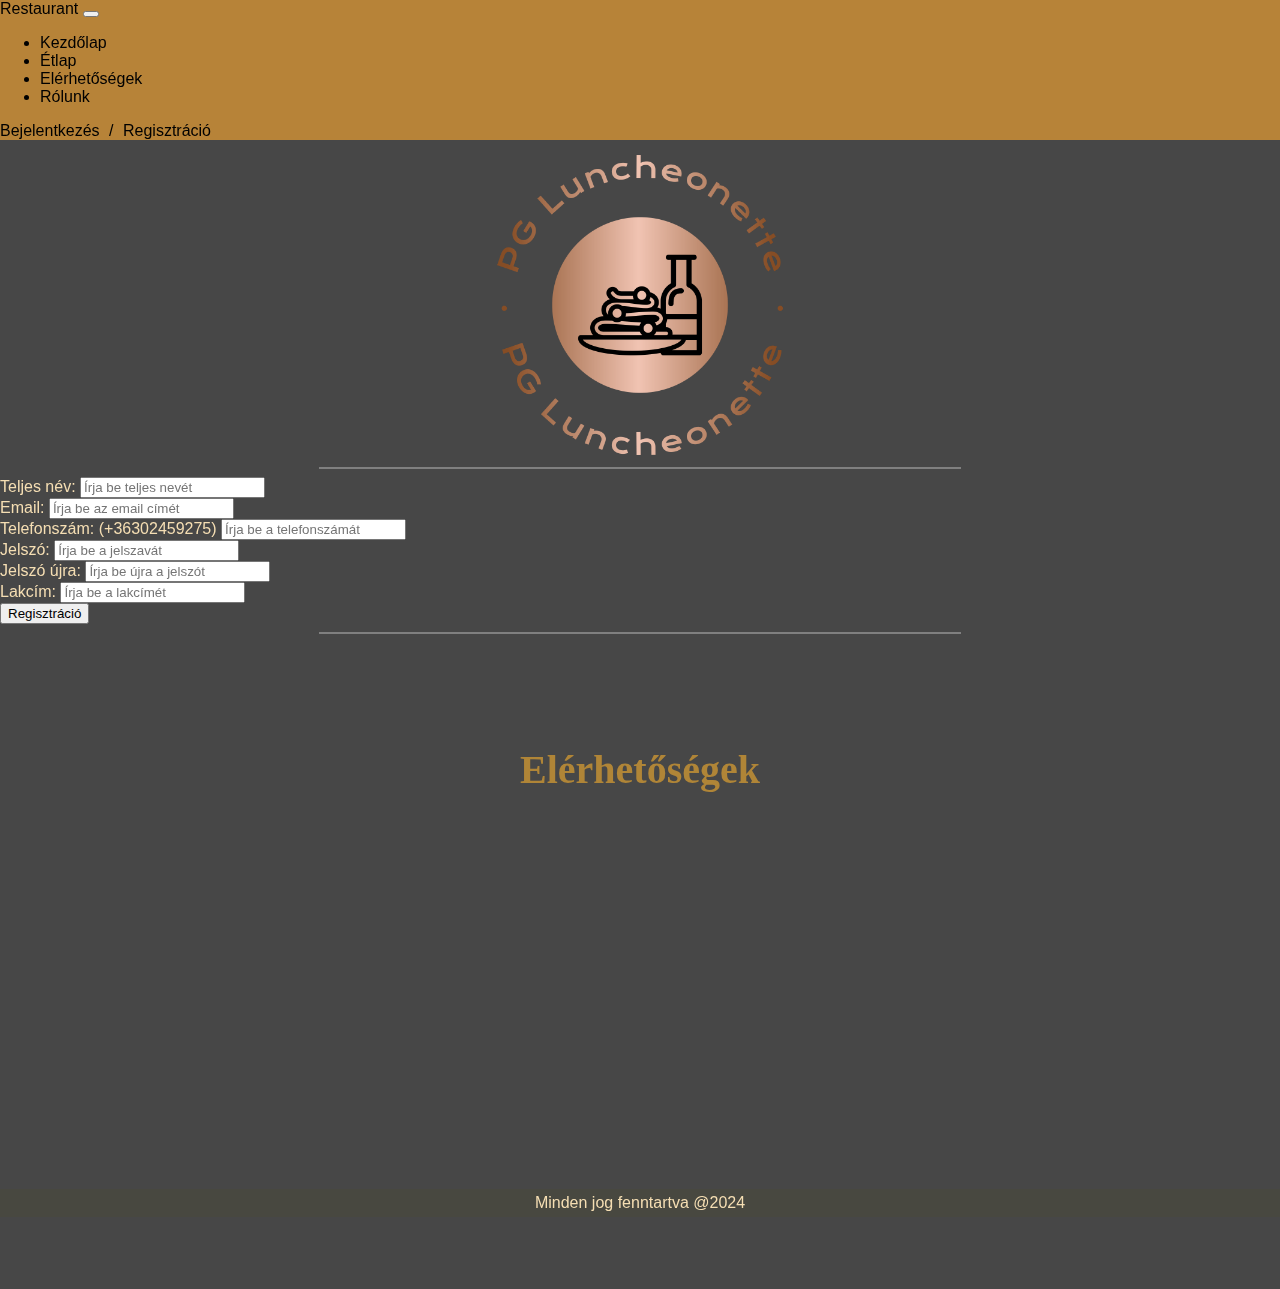
<file: sites/regisztracio.html>
<!DOCTYPE html>
<html lang="hu">

<head>
  <meta charset="UTF-8">
  <meta name="viewport" content="width=device-width, initial-scale=1.0">
  <link rel="icon" type="image/x-icon" href="../imgs/favicon.ico">
  <link rel="stylesheet" href="https://unpkg.com/aos@next/dist/aos.css" />
  <link rel="preconnect" href="https://fonts.googleapis.com">
  <link rel="preconnect" href="https://fonts.gstatic.com" crossorigin>
  <link
    href="https://fonts.googleapis.com/css2?family=Bitter:wght@300&family=Crimson+Text&family=Hedvig+Letters+Serif:opsz@12..24&family=Indie+Flower&family=Lora&family=Montserrat:wght@100;300;400;600&family=Nanum+Myeongjo&family=Nova+Square&family=Oswald&family=PT+Serif:ital@1&family=Playfair+Display&family=Press+Start+2P&family=Roboto:wght@300&family=Rubik+Bubbles&family=Sedgwick+Ave+Display&family=Wellfleet&display=swap"
    rel="stylesheet">
  <link rel="stylesheet" href="https://cdn.jsdelivr.net/npm/bootstrap@4.5.3/dist/css/bootstrap.min.css"
    integrity="sha384-TX8t27EcRE3e/ihU7zmQxVncDAy5uIKz4rEkgIXeMed4M0jlfIDPvg6uqKI2xXr2" crossorigin="anonymous">
  <link rel="stylesheet" href="../css/style.css">
  <title>Pizzéria-Kezdőlap</title>
</head>

<body data-spy="scroll" data-target=".navbar" data-offset="50" data-aos="fade-right">

  <div id="index"></div>
  <!--NAVBAR-->
  <nav class="navbar navbar-expand-lg navbar-dark bg-dark sticky-top navbar-inverse nav-color">
    <a class="navbar-brand" href="index.html#index">Restaurant</a>
    <button class="navbar-toggler" type="button" data-toggle="collapse" data-target="#navbarSupportedContent"
      aria-controls="navbarSupportedContent" aria-expanded="false" aria-label="Toggle navigation">
      <span class="navbar-toggler-icon"></span>
    </button>

    <div class="collapse navbar-collapse" id="navbarSupportedContent">
      <ul class="navbar-nav mr-auto">
        <li class="nav-item">
          <a class="nav-link" href="index.html#index">Kezdőlap</a>
        </li>
        <li class="nav-item">
          <a class="nav-link" href="index.html#etlap">Étlap</a>
        </li>
        <li class="nav-item">
          <a class="nav-link" href="index.html#elerhetosegek">Elérhetőségek</a>
        </li>
        <li class="nav-item">
          <a class="nav-link" href="index.html#rolunk">Rólunk</a>
        </li>
      </ul>
      <a href="bejelentkezes.html" id="login">Bejelentkezés</a>
      /
      <a href="regisztracio.html" id="register">Regisztráció</a>
      <!--<span id="kosar">Kosár</span>-->
      <!--<p id="kosar-felirat">(A kosarad üres)</p>
            <a href="kosar.html">
                <svg xmlns="http://www.w3.org/2000/svg" width="40" height="40" fill="currentColor" class="bi bi-cart4"
                    viewBox="0 0 16 16">
                    <path
                        d="M0 2.5A.5.5 0 0 1 .5 2H2a.5.5 0 0 1 .485.379L2.89 4H14.5a.5.5 0 0 1 .485.621l-1.5 6A.5.5 0 0 1 13 11H4a.5.5 0 0 1-.485-.379L1.61 3H.5a.5.5 0 0 1-.5-.5M3.14 5l.5 2H5V5zM6 5v2h2V5zm3 0v2h2V5zm3 0v2h1.36l.5-2zm1.11 3H12v2h.61zM11 8H9v2h2zM8 8H6v2h2zM5 8H3.89l.5 2H5zm0 5a1 1 0 1 0 0 2 1 1 0 0 0 0-2m-2 1a2 2 0 1 1 4 0 2 2 0 0 1-4 0m9-1a1 1 0 1 0 0 2 1 1 0 0 0 0-2m-2 1a2 2 0 1 1 4 0 2 2 0 0 1-4 0" />
                </svg>-->
      </a>
    </div>
  </nav>

  <!--LOGO-->
  <header>
    <div class="pg-logo">
      <img src="../imgs/pg-res.png" alt="" class="img-fluid" width="300px" id="index">
    </div>
  </header>
  <hr>

  <!--ÉTLEP SZEKCIÓ-->
  <main class="container" data-aos="fade-up">

    <div class="container">
      <div class="row justify-content-center">
        <div class="col-md-6">
          <form id="registrationForm">
            <div class="mb-3">
              <label for="InputName" class="form-label">Teljes név:</label>
              <input type="text" class="form-control" id="InputName" placeholder="Írja be teljes nevét">
            </div>
            <div class="mb-3">
              <label for="InputEmail" class="form-label">Email:</label>
              <input type="email" class="form-control" id="InputEmail" placeholder="Írja be az email címét">
            </div>
            <div class="mb-3">
              <label for="InputPhoneNumber" class="form-label">Telefonszám: (+36302459275)</label>
              <input type="text" class="form-control" id="InputPhoneNumber" placeholder="Írja be a telefonszámát">
            </div>
            <div class="mb-3">
              <label for="InputPassword" class="form-label">Jelszó:</label>
              <input type="password" class="form-control" id="InputPassword" placeholder="Írja be a jelszavát">
            </div>
            <div class="mb-3">
              <label for="InputPassword2" class="form-label">Jelszó újra:</label>
              <input type="password" class="form-control" id="InputPassword2" placeholder="Írja be újra a jelszót">
            </div>
            <div class="mb-3">
              <label for="InputAddress" class="form-label">Lakcím:</label>
              <input type="text" class="form-control" id="InputAddress" placeholder="Írja be a lakcímét">
            </div>
            <div id="error" class="h5 text-center mb-3"></div>
            <div class="text-center">
              <button type="submit" class="btn btn-primary">Regisztráció</button>
            </div>
          </form>
        </div>
      </div>
    </div>

    <hr data-aos="fade-up" data-aos-duration="1000" id="elerhetosegek">
    <br><br><br>
    <h1 data-aos="fade-up" data-aos-delay="100" data-aos-duration="1000" class="mt-10">Elérhetőségek</h1>
    <div class="row">
      <div class="col-md-6">
        <form action="/action_page.php" data-aos="fade-up" data-aos-delay="100" data-aos-duration="1000">
          <div class="mb-3 mt-3">
            <label for="email" class="form-label">Email:</label>
            <input type="email" class="form-control" id="email" placeholder="Kérem az email címed" name="email">
          </div>
          <div class="mb-3">
            <label for="pwd" class="form-label">Név:</label>
            <input type="text" class="form-control" id="pwd" placeholder="Kérem a neved" name="pswd">
          </div>
          <div class="form-check mb-3">
          </div>
          <label for="comment" class="comment">Üzenet:</label>
          <textarea class="form-control" rows="5" id="comment" name="text"></textarea>
          <button type="submit" class="btn btn-primary mb-5 mt-2">Küldés</button>
        </form>
      </div>
      <div class="col-md-6 text-center mtt" data-aos="fade-up" data-aos-delay="200" data-aos-duration="1000">
        <svg xmlns="http://www.w3.org/2000/svg" width="40" height="40" fill="currentColor"
          class="bi bi-facebook social-icons" viewBox="0 0 16 16">
          <path
            d="M16 8.049c0-4.446-3.582-8.05-8-8.05C3.58 0-.002 3.603-.002 8.05c0 4.017 2.926 7.347 6.75 7.951v-5.625h-2.03V8.05H6.75V6.275c0-2.017 1.195-3.131 3.022-3.131.876 0 1.791.157 1.791.157v1.98h-1.009c-.993 0-1.303.621-1.303 1.258v1.51h2.218l-.354 2.326H9.25V16c3.824-.604 6.75-3.934 6.75-7.951z" />
        </svg>
        <svg xmlns="http://www.w3.org/2000/svg" width="40" height="40" fill="currentColor"
          class="bi bi-instagram social-icons" viewBox="0 0 16 16">
          <path
            d="M8 0C5.829 0 5.556.01 4.703.048 3.85.088 3.269.222 2.76.42a3.917 3.917 0 0 0-1.417.923A3.927 3.927 0 0 0 .42 2.76C.222 3.268.087 3.85.048 4.7.01 5.555 0 5.827 0 8.001c0 2.172.01 2.444.048 3.297.04.852.174 1.433.372 1.942.205.526.478.972.923 1.417.444.445.89.719 1.416.923.51.198 1.09.333 1.942.372C5.555 15.99 5.827 16 8 16s2.444-.01 3.298-.048c.851-.04 1.434-.174 1.943-.372a3.916 3.916 0 0 0 1.416-.923c.445-.445.718-.891.923-1.417.197-.509.332-1.09.372-1.942C15.99 10.445 16 10.173 16 8s-.01-2.445-.048-3.299c-.04-.851-.175-1.433-.372-1.941a3.926 3.926 0 0 0-.923-1.417A3.911 3.911 0 0 0 13.24.42c-.51-.198-1.092-.333-1.943-.372C10.443.01 10.172 0 7.998 0h.003zm-.717 1.442h.718c2.136 0 2.389.007 3.232.046.78.035 1.204.166 1.486.275.373.145.64.319.92.599.28.28.453.546.598.92.11.281.24.705.275 1.485.039.843.047 1.096.047 3.231s-.008 2.389-.047 3.232c-.035.78-.166 1.203-.275 1.485a2.47 2.47 0 0 1-.599.919c-.28.28-.546.453-.92.598-.28.11-.704.24-1.485.276-.843.038-1.096.047-3.232.047s-2.39-.009-3.233-.047c-.78-.036-1.203-.166-1.485-.276a2.478 2.478 0 0 1-.92-.598 2.48 2.48 0 0 1-.6-.92c-.109-.281-.24-.705-.275-1.485-.038-.843-.046-1.096-.046-3.233 0-2.136.008-2.388.046-3.231.036-.78.166-1.204.276-1.486.145-.373.319-.64.599-.92.28-.28.546-.453.92-.598.282-.11.705-.24 1.485-.276.738-.034 1.024-.044 2.515-.045v.002zm4.988 1.328a.96.96 0 1 0 0 1.92.96.96 0 0 0 0-1.92zm-4.27 1.122a4.109 4.109 0 1 0 0 8.217 4.109 4.109 0 0 0 0-8.217zm0 1.441a2.667 2.667 0 1 1 0 5.334 2.667 2.667 0 0 1 0-5.334z" />
        </svg>

        <svg xmlns="http://www.w3.org/2000/svg" width="40" height="40" fill="currentColor"
          class="bi bi-twitter social-icons" viewBox="0 0 16 16">
          <path
            d="M5.026 15c6.038 0 9.341-5.003 9.341-9.334 0-.14 0-.282-.006-.422A6.685 6.685 0 0 0 16 3.542a6.658 6.658 0 0 1-1.889.518 3.301 3.301 0 0 0 1.447-1.817 6.533 6.533 0 0 1-2.087.793A3.286 3.286 0 0 0 7.875 6.03a9.325 9.325 0 0 1-6.767-3.429 3.289 3.289 0 0 0 1.018 4.382A3.323 3.323 0 0 1 .64 6.575v.045a3.288 3.288 0 0 0 2.632 3.218 3.203 3.203 0 0 1-.865.115 3.23 3.23 0 0 1-.614-.057 3.283 3.283 0 0 0 3.067 2.277A6.588 6.588 0 0 1 .78 13.58a6.32 6.32 0 0 1-.78-.045A9.344 9.344 0 0 0 5.026 15z" />
        </svg>

        <hr>
        <svg xmlns="http://www.w3.org/2000/svg" width="28" height="28" fill="currentColor" class="bi bi-telephone"
          viewBox="0 0 16 16">
          <path
            d="M3.654 1.328a.678.678 0 0 0-1.015-.063L1.605 2.3c-.483.484-.661 1.169-.45 1.77a17.568 17.568 0 0 0 4.168 6.608 17.569 17.569 0 0 0 6.608 4.168c.601.211 1.286.033 1.77-.45l1.034-1.034a.678.678 0 0 0-.063-1.015l-2.307-1.794a.678.678 0 0 0-.58-.122l-2.19.547a1.745 1.745 0 0 1-1.657-.459L5.482 8.062a1.745 1.745 0 0 1-.46-1.657l.548-2.19a.678.678 0 0 0-.122-.58L3.654 1.328zM1.884.511a1.745 1.745 0 0 1 2.612.163L6.29 2.98c.329.423.445.974.315 1.494l-.547 2.19a.678.678 0 0 0 .178.643l2.457 2.457a.678.678 0 0 0 .644.178l2.189-.547a1.745 1.745 0 0 1 1.494.315l2.306 1.794c.829.645.905 1.87.163 2.611l-1.034 1.034c-.74.74-1.846 1.065-2.877.702a18.634 18.634 0 0 1-7.01-4.42 18.634 18.634 0 0 1-4.42-7.009c-.362-1.03-.037-2.137.703-2.877L1.885.511z" />
        </svg><span id="social">06 30 594 4093</span></p>
        <svg xmlns="http://www.w3.org/2000/svg" width="28" height="28" fill="currentColor" class="bi bi-envelope"
          viewBox="0 0 16 16">
          <path
            d="M0 4a2 2 0 0 1 2-2h12a2 2 0 0 1 2 2v8a2 2 0 0 1-2 2H2a2 2 0 0 1-2-2V4Zm2-1a1 1 0 0 0-1 1v.217l7 4.2 7-4.2V4a1 1 0 0 0-1-1H2Zm13 2.383-4.708 2.825L15 11.105V5.383Zm-.034 6.876-5.64-3.471L8 9.583l-1.326-.795-5.64 3.47A1 1 0 0 0 2 13h12a1 1 0 0 0 .966-.741ZM1 11.105l4.708-2.897L1 5.383v5.722Z" />
        </svg><span id="social">mail@mail.com</span></p>

        <svg xmlns="http://www.w3.org/2000/svg" width="28" height="28" fill="currentColor" class="bi bi-geo-alt"
          viewBox="0 0 16 16">
          <path
            d="M12.166 8.94c-.524 1.062-1.234 2.12-1.96 3.07A31.493 31.493 0 0 1 8 14.58a31.481 31.481 0 0 1-2.206-2.57c-.726-.95-1.436-2.008-1.96-3.07C3.304 7.867 3 6.862 3 6a5 5 0 0 1 10 0c0 .862-.305 1.867-.834 2.94zM8 16s6-5.686 6-10A6 6 0 0 0 2 6c0 4.314 6 10 6 10z" />
          <path d="M8 8a2 2 0 1 1 0-4 2 2 0 0 1 0 4zm0 1a3 3 0 1 0 0-6 3 3 0 0 0 0 6z" />
        </svg><span id="social">2900 Komárom, Szabadság</span>
      </div>
    </div>

  </main>

  <footer>
    Minden jog fenntartva @2024
  </footer>
  <!--JS-->
  <script src="https://unpkg.com/aos@next/dist/aos.js"></script>
  <script>
    AOS.init();
  </script>
  <script src="https://code.jquery.com/jquery-3.5.1.slim.min.js"
    integrity="sha384-DfXdz2htPH0lsSSs5nCTpuj/zy4C+OGpamoFVy38MVBnE+IbbVYUew+OrCXaRkfj"
    crossorigin="anonymous"></script>
  <script src="https://cdn.jsdelivr.net/npm/bootstrap@4.5.3/dist/js/bootstrap.bundle.min.js"
    integrity="sha384-ho+j7jyWK8fNQe+A12Hb8AhRq26LrZ/JpcUGGOn+Y7RsweNrtN/tE3MoK7ZeZDyx"
    crossorigin="anonymous"></script>
  <script src="../js/regisztracio.js" type="module"></script>
</body>

</html>
</file>
<file: css/style.css>
html {
  scroll-behavior: smooth;
}

body {
  background-color: #474747;
  font-family: Arial, sans-serif;
  margin: 0;
  padding: 0;
}

.pg-logo {
  text-align: center;
  margin-top: 15px;
}

h1 {
  color: rgb(176, 133, 55);
  text-align: center;
  padding-top: 50px;
  font-family: Overlock;
  font-size: 40px;
  margin-top: 0px;
}

h4 {
  color: rgb(163, 136, 74);
}

hr {
  border: 1.5px solid rgb(128, 128, 128);
  max-width: 50%;
}

.cards-top-margin {
  margin-top: 50px;
}

.card {
  background-color: rgb(118, 85, 73);
  margin: 20px 10px;
}

.card-title {
  color: wheat;
}

.btn-dark {
  background-color: rgb(97, 59, 6);
  border: none;
}

.btn-dark:hover {
  background-color: rgb(0, 0, 0);
  border: none;
}

.btn-dark:focus {
  background-color: rgb(0, 0, 0);
  box-shadow: none;
}

h2 {
  color: beige;
}

p {
  color: wheat;
}

main {
  height: auto;
}

svg {
  color: rgb(0, 0, 0);
}

.active {
  color: rgb(255, 255, 255) !important;
}

#about-me {
  margin-top: 50px;
}

#menu {
  margin-top: 50px;
}

footer {
  color: wheat;
  background-color: rgba(74, 74, 51, 0.364);
  padding: 5px 0;
  text-align: center;
}

.breadcrumb {
  background-color: #343a40;
}

.breadcrumb-item {
  text-decoration: none;
}

.center-svg {
  text-align: center;
}

a {
  text-decoration: none !important;
}

.img-card {
  margin-bottom: 15px;
}

#basket-title {
  margin: 0px;
  color: rgb(0, 0, 0);
}

#user-name {
  margin-right: 15px;
  color: rgb(0, 0, 0);
}

#user-name:hover {
  color: rgb(255, 255, 255);
  cursor: pointer;
}

#basket-icon {
  margin-right: 15px;
  color: rgb(0, 0, 0);
}

#basket-icon:hover {
  color: rgb(255, 255, 255);
}

#login {
  margin-right: 5px;
  color: rgb(0, 0, 0);
}

#login:hover {
  color: rgb(255, 255, 255);
}

#register {
  margin-left: 5px;
  color: rgb(0, 0, 0);
}

#register:hover {
  color: rgb(255, 255, 255);
}

#logout-button {
  margin: 0px;
  color: rgb(0, 0, 0);
}

#logout-button:hover {
  color: rgb(255, 255, 255);
  cursor: pointer;
}

.nav-link {
  color: rgb(0, 0, 0) !important;
}

.nav-link:hover {
  color: rgb(255, 255, 255) !important;
}

.bg-dark {
  background-color: #b78338 !important;
}

.navbar-brand {
  color: rgb(0, 0, 0) !important;
}

.s-s {
  margin-top: 15px;
}

.social-icons {
  margin: 0 10px;
  width: 40px;
  height: 40px;
  fill: currentColor;
  transition: transform 0.3s ease;
  cursor: pointer;
}

.social-icons:hover {
  transform: scale(1.2);
}

#social {
  color: wheat;
  margin-left: 10px;
}

.form-label,
.comment {
  color: wheat;
}

.mtt {
  margin-top: 50px;
}

.select-wrapper {
  position: relative;
  display: inline-block;
}

.form-select {
  width: 40px;
  padding: 3px;
  border: 1px solid #ccc;
  border-radius: 7px;
  background-color: #fff;
  outline: none;
}

.form-select select {
  width: calc(100% - 22px);
  height: auto;
  border: none;
  outline: none;
  appearance: none;
  background: transparent;
  cursor: pointer;
}

.form-select select::-webkit-scrollbar {
  width: 8px;
}

.form-select select::-webkit-scrollbar-thumb {
  background-color: #888;
  border-radius: 2px;
}

.form-select select::-webkit-scrollbar-track {
  background-color: #f0f0f0;
}

.table-container {
  overflow-x: auto;
  margin: 5px;
}

table {
  width: 100%;
  border-collapse: collapse;
  border-radius: 5px;
  overflow: hidden;
}

th,
td {
  padding: 15px 10px;
  text-align: left;
}

th {
  background-color: #f2f2f2;
  font-weight: bold;
}

tr:nth-child(even) {
  background-color: #f2f2f2;
}

.buttons-container {
  display: flex;
  justify-content: center;
  gap: 10px;
  margin-bottom: 5px;
}

@media screen and (max-width: 600px) {
  table {
    width: 100%;
  }

  .item-box {
    border: 1px solid #ccc;
    border-radius: 3px;
    margin-bottom: 3px;
    padding: 3px;
  }
}
</file>
